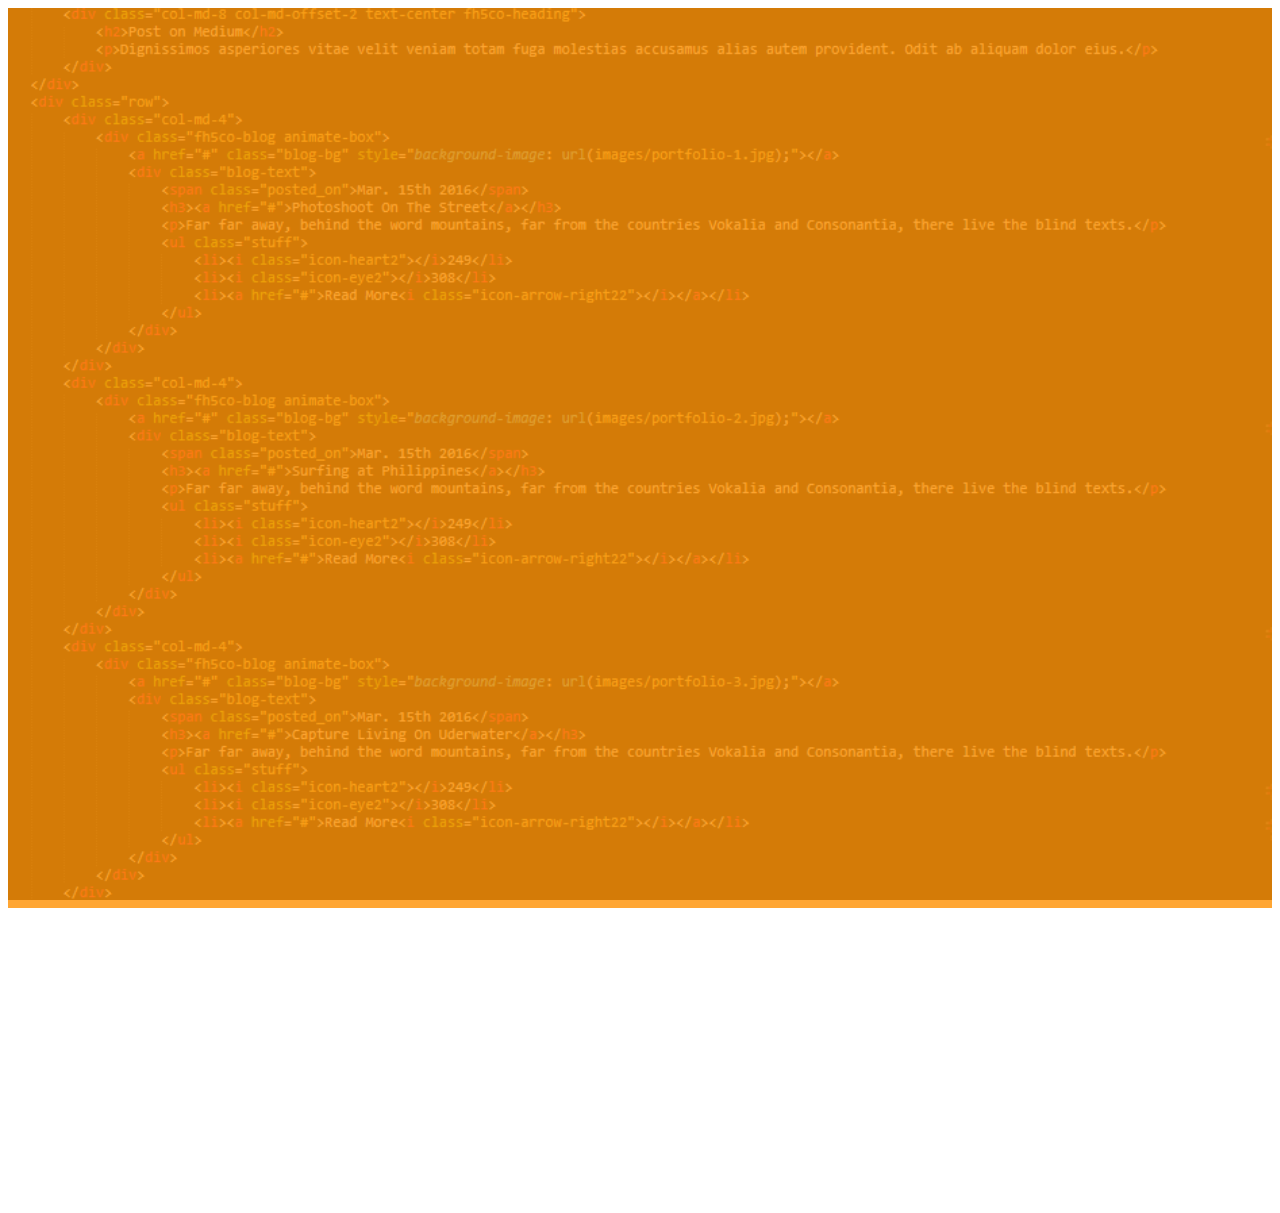
<file: project.html>
<!DOCTYPE HTML>
<html>
	<head>
	<meta charset="utf-8">
	<meta http-equiv="X-UA-Compatible" content="IE=edge">
	<title>Portfolio</title>
	<meta name="viewport" content="width=device-width, initial-scale=1">

	<link href="https://fonts.googleapis.com/css?family=Space+Mono" rel="stylesheet">
	<link href="https://fonts.googleapis.com/css?family=Kaushan+Script" rel="stylesheet">
	
	<!-- Animate.css -->
	<link rel="stylesheet" href="css/animate.css">
	<!-- Icomoon Icon Fonts-->
	<link rel="stylesheet" href="css/icomoon.css">
	<!-- Bootstrap  -->
	<link href="https://cdn.jsdelivr.net/npm/bootstrap@5.2.0/dist/css/bootstrap.min.css" rel="stylesheet"
        integrity="sha384-gH2yIJqKdNHPEq0n4Mqa/HGKIhSkIHeL5AyhkYV8i59U5AR6csBvApHHNl/vI1Bx" crossorigin="anonymous">

	<!-- Theme style  -->
	<link rel="stylesheet" href="css/style.css">

	<!-- Modernizr JS -->
	<script src="js/modernizr-2.6.2.min.js"></script>
	
	<link rel="stylesheet" type="text/css" href="https://cdnjs.cloudflare.com/ajax/libs/font-awesome/4.7.0/css/font-awesome.min.css"/>

	</head>
	<body>
		
	<div class="fh5co-loader"></div>
	
	<div id="page">	
	<header id="fh5co-header" class="fh5co-cover js-fullheight" role="banner" style="background-image:url(images/back-blur.png);" data-stellar-background-ratio="0.5">
		<div class="overlay"></div>
		<div class="container">
			<div class="row">
				<div class="col-md-12 col-md-offset-2 text-center">
					<div class="display-t js-fullheight">
						<div class="display-tc js-fullheight animate-box col-12 data-animate-effect="fadeIn">
							<h2><span class="project-title">Project Title</span></h2>
							<h3><span class="project-type">Website Design</span></h3>
						</div>
					</div>
				</div>
			</div>
		</div>
	</header>

	<div class="container pt-5 pb-4 mb-1 mt-5">
		<div class="row pb-sm-5 animate-box">
			<div class="col-12 text-center pb-4 pb-sm-5"><h2>My Project</h2></div>
			<div class="d-flex flex-column col-sm-4">
				<div class="d-flex flex-column pb-3 mb-1">  
					<span class="fw-bold">Project Name:</span>
					<span class="project-title">Project Name na mahaba</span>
				</div>  
				<div class="d-flex flex-column">  
					<span class="fw-bold">Programming language/s used:</span>
					<span id="pl">HTML, CSS, C++, etc.</span>
				</div>  
			</div>
			<div class="col-sm-8 pt-4 mt-1 p-sm-0 m-sm-0">
				<span class="fw-bold">Description:</span>
				<p class="description"> 
					Lorem ipsum dolor sit amet consectetur adipisicing elit. 
					Impedit illum id pariatur similique velit et iure voluptate ipsa tempore ad 
					ea eos atque ex porro neque, doloribus, rerum earum amet.
				</p>
			</div>
		</div>
		<div class="row justify-content-center ">
			<div class="github-container d-flex flex-column flex-md-row col-12 animate-box">
				<span> Check this out in github: </span>
				<span id="github-link" class="ps-2"><a href="#" target="_blank"><i class="fa fa-github"></i> Github link</span></a>
			</div>
			<div class="website-container d-flex flex-column flex-md-row col-12 pb-3 pb-sm-5 mb-1 animate-box">
				<span> Check this out live: </span>
				<span id="website-link" class="ps-2"><a href="#" target="_blank"><i class="fa fa-html5"></i> Website link</span></a>
			</div>
			<div class="mt-5 pt-2 col-11 framed animate-box">
				<!-- <div class="mb-4">
					<img src="images/ampli.fy.png" id="main-display" class="image-fluid w-100" style="object-fit: contain; max-height: 500px;" alt="wewew">
				</div>
				<div class="text-center">
					<img src="images/ampli.fy.png" class="img-thumbnail" width="70px" height="70px" alt="">
					<img src="images/ampli.fy.png" class="img-thumbnail" width="70px" height="70px" alt="">				
				</div> -->
			</div>
		</div>
	</div>
	
	<!-- jQuery -->
	<script src="js/jquery.min.js"></script>
	<!-- jQuery Easing -->
	<script src="js/jquery.easing.1.3.js"></script>
	<!-- Bootstrap -->
	<script src="https://cdn.jsdelivr.net/npm/bootstrap@5.2.0/dist/js/bootstrap.bundle.min.js"
            integrity="sha384-A3rJD856KowSb7dwlZdYEkO39Gagi7vIsF0jrRAoQmDKKtQBHUuLZ9AsSv4jD4Xa" crossorigin="anonymous">
    </script>
	<!-- Waypoints -->
	<script src="js/jquery.waypoints.min.js"></script>
	<!-- Stellar Parallax -->
	<script src="js/jquery.stellar.min.js"></script>
	<!-- Easy PieChart -->
	<script src="js/jquery.easypiechart.min.js"></script>
	<!-- Google Map -->
	<!-- <script src="https://maps.googleapis.com/maps/api/js?key=AIzaSyCefOgb1ZWqYtj7raVSmN4PL2WkTrc-KyA&sensor=false"></script>
	<script src="js/google_map.js"></script>
	
 -->	<!-- Main -->
	<script src="js/main.js"></script>
 	<script>
		var	list = [
			[
				"Responsive Resume",
				"Web Design",
				"HTML and CSS",
				"This website is the first activity where we used css and html elements in forming a responsive website. ",
				"https://github.com/MendrixAsticom/Resume",
				"https://resume-olive-two.vercel.app/",
				["images/resume_responsive.png"]	
			],
			[
				"ampli.fy",
				"Web Design",
				"HTML, CSS, Bootstrap and JS",
				"This website is the group project for our major project during the Kodego bootcamp. This website made us apply all the things that we have learned in the past few weeks.",
				"https://github.com/MendrixAsticom/Major_project",
				"https://major-project-iota.vercel.app/",
				["images/ampli.fy.png"]
			],
			[
				"BULHS Voting System",
				"Web System",
				"HTML, CSS, Bootstrap, JS, JQuery, AJAX, MySQL and PHP",
				"This is a class project where I was tasked to design and construct the database for the Online Voting System of BU-LHS. I am also the head of the backend team and the head of candidate management feature.",
				"none_",//private github
				"https://vote.bicol-u.edu.ph",
				["images/voting_system.png","images/voting_system_ex1.png","images/voting_system_ex2.png","images/voting_system_db.png"]
			],
			[
				"BU Inventory System",
				"Web System",
				"HTML, CSS, Bootstrap, JS, JQuery, AJAX, MySQL and PHP",
				"This is an OJT task at Bicol University where we created a web based inventory system for the supplies office. I was tasked to designed and created the database of this project.",
				"https://github.com/Mendrixxx/InventorySystem",
				"none_",//no website locally implemented
				["images/inventory_pt1.png","images/inventory_pt2.png","images/inventory_db.png"]
			],
			[
				"Tic-Tac-Toe AI",
				"Artificial Intelligence",
				"C++",
				"This is and independent project where I applied my knowledge on algorithms and data structures. I used minmax algorithm with no alpha beta pruning in making this ai.",
				"https://github.com/Mendrixxx/tictactoe",
				"none_", //no website
				["images/tictactoe_pt1.png","images/tictactoe_pt2.png"]
			],
			[
				"Prescription Recognition",
				"Machine Learning",
				"Python, OpenCV, Keras, Flask and Java(android)",
				"This is our thesis project where we trained a machine learning model with Convolutional Neural Networks(CRNN) and deployed it in a web application using java and flask. In our group I was tasked to create the machine learning model and create the backend for the website.",
				"https://github.com/Research-Grp/Thesis",
				"none_",//no website
				["images/pharmatech_edited.jpg","images/amlodipine.png","images/cefuroxime.jpg"]
			],
			[
				"Asticom Blog",
				"Website Design",
				"HTML, CSS, Bootstrap and JS",
				"This is a mini group project during the bootcamp where we made a responsive replica of the elisha website.",
				"https://github.com/MendrixAsticom/FirstProject",
				"https://first-project-pied.vercel.app/about.html",
				["images/asticom_blog.png","images/asticom_blog_pt2.png"]
			],
			[
				"JS Calculator",
				"Website System",
				"HTML, CSS, Bootstrap and JS",
				"This is an activity from the bootcamp where we practiced our knowledge in JavaScript and problem solving.",
				"https://github.com/MendrixAsticom/Calculator",
				"https://calculator-five-henna.vercel.app/",
				["images/calculator.png"]
			],
			[
				"Pixel Generator",
				"Website Design",
				"ReactJS, CSS, Bootstrap",
				"This project is my first ReactJS Project. The design of the character in the website is a game from superfighters. The main goal of this website is to create characters using the unique options. ",
				"https://github.com/MendrixAsticom/PixelArtGenerator",
				"https://pixel-art-generator-two.vercel.app/",
				["images/pixel3.png",'images/pixel2.png']
			]
		];
		$(document).ready(function(){
			var order = sessionStorage.getItem("info");
			var data = list[parseInt(order)];
			$(".project-title").text(data[0]);
			$("project-type").text(data[1]);
			$("#pl").text(data[2]);
			$(".description").text(data[3]);
			if(data[4]!="none_"){
				$("#github-link").children("a").attr("href",data[4]);
			}else{
				$(".github-container").remove();
			}
			if(data[5]!="none_"){
				$("#website-link").children("a").attr("href",data[5]);
			}else{
				$(".website-container").remove();
			}
			$("#website-link").children("a").attr("href",data[5]);
			var string = "<div class='mb-4'>"+
							"<img src='"+data[6][0]+"' class='image-fluid w-100' id='main-display' style='object-fit: contain; max-height: 500px' alt='wewew'>"+
						"</div>";
			
			if (data[6].length!=1){
				string += "<div class='text-center'>";
				for(var index of data[6]){
					string += "<img src='"+ index +"' class='img-thumbnail' width='70px' height='70px' alt=''>";
				}
				string += "</div>";
			}
			$(".framed").append(string);

			$(".img-thumbnail").click(function(){
				$("#main-display").attr("src", $(this).attr("src"));
			});
		});
			
	</script>
	</body>
</html>
</file>
<file: css/icomoon.css>
@font-face {
    font-family: 'icomoon';
    src:    url('fonts/icomoon.eot?1oniuf');
    src:    url('fonts/icomoon.eot?1oniuf#iefix') format('embedded-opentype'),
        url('fonts/icomoon.ttf?1oniuf') format('truetype'),
        url('fonts/icomoon.woff?1oniuf') format('woff'),
        url('fonts/icomoon.svg?1oniuf#icomoon') format('svg');
    font-weight: normal;
    font-style: normal;
}

[class^="icon-"], [class*=" icon-"] {
    /* use !important to prevent issues with browser extensions that change fonts */
    font-family: 'icomoon' !important;
    speak: none;
    font-style: normal;
    font-weight: normal;
    font-variant: normal;
    text-transform: none;
    line-height: 1;

    /* Better Font Rendering =========== */
    -webkit-font-smoothing: antialiased;
    -moz-osx-font-smoothing: grayscale;
}

.icon-mobile:before {
    content: "\e000";
}
.icon-laptop:before {
    content: "\e001";
}
.icon-desktop:before {
    content: "\e002";
}
.icon-tablet:before {
    content: "\e003";
}
.icon-phone:before {
    content: "\e004";
}
.icon-document:before {
    content: "\e005";
}
.icon-documents:before {
    content: "\e006";
}
.icon-search:before {
    content: "\e007";
}
.icon-clipboard:before {
    content: "\e008";
}
.icon-newspaper:before {
    content: "\e009";
}
.icon-notebook:before {
    content: "\e00a";
}
.icon-book-open:before {
    content: "\e00b";
}
.icon-browser:before {
    content: "\e00c";
}
.icon-calendar:before {
    content: "\e00d";
}
.icon-presentation:before {
    content: "\e00e";
}
.icon-picture:before {
    content: "\e00f";
}
.icon-pictures:before {
    content: "\e010";
}
.icon-video:before {
    content: "\e011";
}
.icon-camera:before {
    content: "\e012";
}
.icon-printer:before {
    content: "\e013";
}
.icon-toolbox:before {
    content: "\e014";
}
.icon-briefcase:before {
    content: "\e015";
}
.icon-wallet:before {
    content: "\e016";
}
.icon-gift:before {
    content: "\e017";
}
.icon-bargraph:before {
    content: "\e018";
}
.icon-grid:before {
    content: "\e019";
}
.icon-expand:before {
    content: "\e01a";
}
.icon-focus:before {
    content: "\e01b";
}
.icon-edit:before {
    content: "\e01c";
}
.icon-adjustments:before {
    content: "\e01d";
}
.icon-ribbon:before {
    content: "\e01e";
}
.icon-hourglass:before {
    content: "\e01f";
}
.icon-lock:before {
    content: "\e020";
}
.icon-megaphone:before {
    content: "\e021";
}
.icon-shield:before {
    content: "\e022";
}
.icon-trophy:before {
    content: "\e023";
}
.icon-flag:before {
    content: "\e024";
}
.icon-map:before {
    content: "\e025";
}
.icon-puzzle:before {
    content: "\e026";
}
.icon-basket:before {
    content: "\e027";
}
.icon-envelope:before {
    content: "\e028";
}
.icon-streetsign:before {
    content: "\e029";
}
.icon-telescope:before {
    content: "\e02a";
}
.icon-gears:before {
    content: "\e02b";
}
.icon-key:before {
    content: "\e02c";
}
.icon-paperclip:before {
    content: "\e02d";
}
.icon-attachment:before {
    content: "\e02e";
}
.icon-pricetags:before {
    content: "\e02f";
}
.icon-lightbulb:before {
    content: "\e030";
}
.icon-layers:before {
    content: "\e031";
}
.icon-pencil:before {
    content: "\e032";
}
.icon-tools:before {
    content: "\e033";
}
.icon-tools-2:before {
    content: "\e034";
}
.icon-scissors:before {
    content: "\e035";
}
.icon-paintbrush:before {
    content: "\e036";
}
.icon-magnifying-glass:before {
    content: "\e037";
}
.icon-circle-compass:before {
    content: "\e038";
}
.icon-linegraph:before {
    content: "\e039";
}
.icon-mic:before {
    content: "\e03a";
}
.icon-strategy:before {
    content: "\e03b";
}
.icon-beaker:before {
    content: "\e03c";
}
.icon-caution:before {
    content: "\e03d";
}
.icon-recycle:before {
    content: "\e03e";
}
.icon-anchor:before {
    content: "\e03f";
}
.icon-profile-male:before {
    content: "\e040";
}
.icon-profile-female:before {
    content: "\e041";
}
.icon-bike:before {
    content: "\e042";
}
.icon-wine:before {
    content: "\e043";
}
.icon-hotairballoon:before {
    content: "\e044";
}
.icon-globe:before {
    content: "\e045";
}
.icon-genius:before {
    content: "\e046";
}
.icon-map-pin:before {
    content: "\e047";
}
.icon-dial:before {
    content: "\e048";
}
.icon-chat:before {
    content: "\e049";
}
.icon-heart:before {
    content: "\e04a";
}
.icon-cloud:before {
    content: "\e04b";
}
.icon-upload:before {
    content: "\e04c";
}
.icon-download:before {
    content: "\e04d";
}
.icon-target:before {
    content: "\e04e";
}
.icon-hazardous:before {
    content: "\e04f";
}
.icon-piechart:before {
    content: "\e050";
}
.icon-speedometer:before {
    content: "\e051";
}
.icon-global:before {
    content: "\e052";
}
.icon-compass:before {
    content: "\e053";
}
.icon-lifesaver:before {
    content: "\e054";
}
.icon-clock:before {
    content: "\e055";
}
.icon-aperture:before {
    content: "\e056";
}
.icon-quote:before {
    content: "\e057";
}
.icon-scope:before {
    content: "\e058";
}
.icon-alarmclock:before {
    content: "\e059";
}
.icon-refresh:before {
    content: "\e05a";
}
.icon-happy:before {
    content: "\e05b";
}
.icon-sad:before {
    content: "\e05c";
}
.icon-facebook:before {
    content: "\e05d";
}
.icon-twitter:before {
    content: "\e05e";
}
.icon-googleplus:before {
    content: "\e05f";
}
.icon-rss:before {
    content: "\e060";
}
.icon-tumblr:before {
    content: "\e061";
}
.icon-linkedin:before {
    content: "\e062";
}
.icon-dribbble:before {
    content: "\e063";
}
.icon-box2:before {
    content: "\ea82";
}
.icon-write:before {
    content: "\ea83";
}
.icon-clock2:before {
    content: "\ea84";
}
.icon-reply2:before {
    content: "\ea85";
}
.icon-reply-all2:before {
    content: "\ea86";
}
.icon-forward2:before {
    content: "\ea87";
}
.icon-flag2:before {
    content: "\ea88";
}
.icon-search2:before {
    content: "\ea89";
}
.icon-trash2:before {
    content: "\ea8a";
}
.icon-envelope2:before {
    content: "\ea8b";
}
.icon-bubble:before {
    content: "\ea8c";
}
.icon-bubbles:before {
    content: "\ea8d";
}
.icon-user2:before {
    content: "\ea8e";
}
.icon-users2:before {
    content: "\ea8f";
}
.icon-cloud2:before {
    content: "\ea90";
}
.icon-download2:before {
    content: "\ea91";
}
.icon-upload2:before {
    content: "\ea92";
}
.icon-rain:before {
    content: "\ea93";
}
.icon-sun:before {
    content: "\ea94";
}
.icon-moon2:before {
    content: "\ea95";
}
.icon-bell2:before {
    content: "\ea96";
}
.icon-folder2:before {
    content: "\ea97";
}
.icon-pin2:before {
    content: "\ea98";
}
.icon-sound2:before {
    content: "\ea99";
}
.icon-microphone:before {
    content: "\ea9a";
}
.icon-camera2:before {
    content: "\ea9b";
}
.icon-image2:before {
    content: "\ea9c";
}
.icon-cog2:before {
    content: "\ea9d";
}
.icon-calendar2:before {
    content: "\ea9e";
}
.icon-book2:before {
    content: "\ea9f";
}
.icon-map-marker:before {
    content: "\eaa0";
}
.icon-store:before {
    content: "\eaa1";
}
.icon-support:before {
    content: "\eaa2";
}
.icon-tag2:before {
    content: "\eaa3";
}
.icon-heart2:before {
    content: "\eaa4";
}
.icon-video-camera:before {
    content: "\eaa5";
}
.icon-trophy2:before {
    content: "\eaa6";
}
.icon-cart:before {
    content: "\eaa7";
}
.icon-eye2:before {
    content: "\eaa8";
}
.icon-cancel:before {
    content: "\eaa9";
}
.icon-chart:before {
    content: "\eaaa";
}
.icon-target2:before {
    content: "\eaab";
}
.icon-printer2:before {
    content: "\eaac";
}
.icon-location2:before {
    content: "\eaad";
}
.icon-bookmark2:before {
    content: "\eaae";
}
.icon-monitor:before {
    content: "\eaaf";
}
.icon-cross2:before {
    content: "\eab0";
}
.icon-plus2:before {
    content: "\eab1";
}
.icon-left:before {
    content: "\eab2";
}
.icon-up:before {
    content: "\eab3";
}
.icon-browser2:before {
    content: "\eab4";
}
.icon-windows:before {
    content: "\eab5";
}
.icon-switch2:before {
    content: "\eab6";
}
.icon-dashboard:before {
    content: "\eab7";
}
.icon-play:before {
    content: "\eab8";
}
.icon-fast-forward:before {
    content: "\eab9";
}
.icon-next:before {
    content: "\eaba";
}
.icon-refresh2:before {
    content: "\eabb";
}
.icon-film:before {
    content: "\eabc";
}
.icon-home2:before {
    content: "\eabd";
}
.icon-add-to-list:before {
    content: "\e901";
}
.icon-classic-computer:before {
    content: "\e902";
}
.icon-controller-fast-backward:before {
    content: "\e903";
}
.icon-creative-commons-attribution:before {
    content: "\e904";
}
.icon-creative-commons-noderivs:before {
    content: "\e905";
}
.icon-creative-commons-noncommercial-eu:before {
    content: "\e906";
}
.icon-creative-commons-noncommercial-us:before {
    content: "\e907";
}
.icon-creative-commons-public-domain:before {
    content: "\e908";
}
.icon-creative-commons-remix:before {
    content: "\e909";
}
.icon-creative-commons-share:before {
    content: "\e90a";
}
.icon-creative-commons-sharealike:before {
    content: "\e90b";
}
.icon-creative-commons:before {
    content: "\e90c";
}
.icon-document-landscape:before {
    content: "\e90d";
}
.icon-remove-user:before {
    content: "\e90e";
}
.icon-warning:before {
    content: "\e90f";
}
.icon-arrow-bold-down:before {
    content: "\e910";
}
.icon-arrow-bold-left:before {
    content: "\e911";
}
.icon-arrow-bold-right:before {
    content: "\e912";
}
.icon-arrow-bold-up:before {
    content: "\e913";
}
.icon-arrow-down:before {
    content: "\e914";
}
.icon-arrow-left:before {
    content: "\e915";
}
.icon-arrow-long-down:before {
    content: "\e916";
}
.icon-arrow-long-left:before {
    content: "\e917";
}
.icon-arrow-long-right:before {
    content: "\e918";
}
.icon-arrow-long-up:before {
    content: "\e919";
}
.icon-arrow-right:before {
    content: "\e91a";
}
.icon-arrow-up:before {
    content: "\e91b";
}
.icon-arrow-with-circle-down:before {
    content: "\e91c";
}
.icon-arrow-with-circle-left:before {
    content: "\e91d";
}
.icon-arrow-with-circle-right:before {
    content: "\e91e";
}
.icon-arrow-with-circle-up:before {
    content: "\e91f";
}
.icon-bookmark:before {
    content: "\e920";
}
.icon-bookmarks:before {
    content: "\e921";
}
.icon-chevron-down:before {
    content: "\e922";
}
.icon-chevron-left:before {
    content: "\e923";
}
.icon-chevron-right:before {
    content: "\e924";
}
.icon-chevron-small-down:before {
    content: "\e925";
}
.icon-chevron-small-left:before {
    content: "\e926";
}
.icon-chevron-small-right:before {
    content: "\e927";
}
.icon-chevron-small-up:before {
    content: "\e928";
}
.icon-chevron-thin-down:before {
    content: "\e929";
}
.icon-chevron-thin-left:before {
    content: "\e92a";
}
.icon-chevron-thin-right:before {
    content: "\e92b";
}
.icon-chevron-thin-up:before {
    content: "\e92c";
}
.icon-chevron-up:before {
    content: "\e92d";
}
.icon-chevron-with-circle-down:before {
    content: "\e92e";
}
.icon-chevron-with-circle-left:before {
    content: "\e92f";
}
.icon-chevron-with-circle-right:before {
    content: "\e930";
}
.icon-chevron-with-circle-up:before {
    content: "\e931";
}
.icon-cloud3:before {
    content: "\e932";
}
.icon-controller-fast-forward:before {
    content: "\e933";
}
.icon-controller-jump-to-start:before {
    content: "\e934";
}
.icon-controller-next:before {
    content: "\e935";
}
.icon-controller-paus:before {
    content: "\e936";
}
.icon-controller-play:before {
    content: "\e937";
}
.icon-controller-record:before {
    content: "\e938";
}
.icon-controller-stop:before {
    content: "\e939";
}
.icon-controller-volume:before {
    content: "\e93a";
}
.icon-dot-single:before {
    content: "\e93b";
}
.icon-dots-three-horizontal:before {
    content: "\e93c";
}
.icon-dots-three-vertical:before {
    content: "\e93d";
}
.icon-dots-two-horizontal:before {
    content: "\e93e";
}
.icon-dots-two-vertical:before {
    content: "\e93f";
}
.icon-download3:before {
    content: "\e940";
}
.icon-emoji-flirt:before {
    content: "\e941";
}
.icon-flow-branch:before {
    content: "\e942";
}
.icon-flow-cascade:before {
    content: "\e943";
}
.icon-flow-line:before {
    content: "\e944";
}
.icon-flow-parallel:before {
    content: "\e945";
}
.icon-flow-tree:before {
    content: "\e946";
}
.icon-install:before {
    content: "\e947";
}
.icon-layers2:before {
    content: "\e948";
}
.icon-open-book:before {
    content: "\e949";
}
.icon-resize-100:before {
    content: "\e94a";
}
.icon-resize-full-screen:before {
    content: "\e94b";
}
.icon-save:before {
    content: "\e94c";
}
.icon-select-arrows:before {
    content: "\e94d";
}
.icon-sound-mute:before {
    content: "\e94e";
}
.icon-sound:before {
    content: "\e94f";
}
.icon-trash:before {
    content: "\e950";
}
.icon-triangle-down:before {
    content: "\e951";
}
.icon-triangle-left:before {
    content: "\e952";
}
.icon-triangle-right:before {
    content: "\e953";
}
.icon-triangle-up:before {
    content: "\e954";
}
.icon-uninstall:before {
    content: "\e955";
}
.icon-upload-to-cloud:before {
    content: "\e956";
}
.icon-upload3:before {
    content: "\e957";
}
.icon-add-user:before {
    content: "\e958";
}
.icon-address:before {
    content: "\e959";
}
.icon-adjust:before {
    content: "\e95a";
}
.icon-air:before {
    content: "\e95b";
}
.icon-aircraft-landing:before {
    content: "\e95c";
}
.icon-aircraft-take-off:before {
    content: "\e95d";
}
.icon-aircraft:before {
    content: "\e95e";
}
.icon-align-bottom:before {
    content: "\e95f";
}
.icon-align-horizontal-middle:before {
    content: "\e960";
}
.icon-align-left:before {
    content: "\e961";
}
.icon-align-right:before {
    content: "\e962";
}
.icon-align-top:before {
    content: "\e963";
}
.icon-align-vertical-middle:before {
    content: "\e964";
}
.icon-archive:before {
    content: "\e965";
}
.icon-area-graph:before {
    content: "\e966";
}
.icon-attachment2:before {
    content: "\e967";
}
.icon-awareness-ribbon:before {
    content: "\e968";
}
.icon-back-in-time:before {
    content: "\e969";
}
.icon-back:before {
    content: "\e96a";
}
.icon-bar-graph:before {
    content: "\e96b";
}
.icon-battery:before {
    content: "\e96c";
}
.icon-beamed-note:before {
    content: "\e96d";
}
.icon-bell:before {
    content: "\e96e";
}
.icon-blackboard:before {
    content: "\e96f";
}
.icon-block:before {
    content: "\e970";
}
.icon-book:before {
    content: "\e971";
}
.icon-bowl:before {
    content: "\e972";
}
.icon-box:before {
    content: "\e973";
}
.icon-briefcase2:before {
    content: "\e974";
}
.icon-browser3:before {
    content: "\e975";
}
.icon-brush:before {
    content: "\e976";
}
.icon-bucket:before {
    content: "\e977";
}
.icon-cake:before {
    content: "\e978";
}
.icon-calculator:before {
    content: "\e979";
}
.icon-calendar3:before {
    content: "\e97a";
}
.icon-camera3:before {
    content: "\e97b";
}
.icon-ccw:before {
    content: "\e97c";
}
.icon-chat2:before {
    content: "\e97d";
}
.icon-check:before {
    content: "\e97e";
}
.icon-circle-with-cross:before {
    content: "\e97f";
}
.icon-circle-with-minus:before {
    content: "\e980";
}
.icon-circle-with-plus:before {
    content: "\e981";
}
.icon-circle:before {
    content: "\e982";
}
.icon-circular-graph:before {
    content: "\e983";
}
.icon-clapperboard:before {
    content: "\e984";
}
.icon-clipboard2:before {
    content: "\e985";
}
.icon-clock3:before {
    content: "\e986";
}
.icon-code:before {
    content: "\e987";
}
.icon-cog:before {
    content: "\e988";
}
.icon-colours:before {
    content: "\e989";
}
.icon-compass2:before {
    content: "\e98a";
}
.icon-copy:before {
    content: "\e98b";
}
.icon-credit-card:before {
    content: "\e98c";
}
.icon-credit:before {
    content: "\e98d";
}
.icon-cross:before {
    content: "\e98e";
}
.icon-cup:before {
    content: "\e98f";
}
.icon-cw:before {
    content: "\e990";
}
.icon-cycle:before {
    content: "\e991";
}
.icon-database:before {
    content: "\e992";
}
.icon-dial-pad:before {
    content: "\e993";
}
.icon-direction:before {
    content: "\e994";
}
.icon-document2:before {
    content: "\e995";
}
.icon-documents2:before {
    content: "\e996";
}
.icon-drink:before {
    content: "\e997";
}
.icon-drive:before {
    content: "\e998";
}
.icon-drop:before {
    content: "\e999";
}
.icon-edit2:before {
    content: "\e99a";
}
.icon-email:before {
    content: "\e99b";
}
.icon-emoji-happy:before {
    content: "\e99c";
}
.icon-emoji-neutral:before {
    content: "\e99d";
}
.icon-emoji-sad:before {
    content: "\e99e";
}
.icon-erase:before {
    content: "\e99f";
}
.icon-eraser:before {
    content: "\e9a0";
}
.icon-export:before {
    content: "\e9a1";
}
.icon-eye:before {
    content: "\e9a2";
}
.icon-feather:before {
    content: "\e9a3";
}
.icon-flag3:before {
    content: "\e9a4";
}
.icon-flash:before {
    content: "\e9a5";
}
.icon-flashlight:before {
    content: "\e9a6";
}
.icon-flat-brush:before {
    content: "\e9a7";
}
.icon-folder-images:before {
    content: "\e9a8";
}
.icon-folder-music:before {
    content: "\e9a9";
}
.icon-folder-video:before {
    content: "\e9aa";
}
.icon-folder:before {
    content: "\e9ab";
}
.icon-forward:before {
    content: "\e9ac";
}
.icon-funnel:before {
    content: "\e9ad";
}
.icon-game-controller:before {
    content: "\e9ae";
}
.icon-gauge:before {
    content: "\e9af";
}
.icon-globe2:before {
    content: "\e9b0";
}
.icon-graduation-cap:before {
    content: "\e9b1";
}
.icon-grid2:before {
    content: "\e9b2";
}
.icon-hair-cross:before {
    content: "\e9b3";
}
.icon-hand:before {
    content: "\e9b4";
}
.icon-heart-outlined:before {
    content: "\e9b5";
}
.icon-heart3:before {
    content: "\e9b6";
}
.icon-help-with-circle:before {
    content: "\e9b7";
}
.icon-help:before {
    content: "\e9b8";
}
.icon-home:before {
    content: "\e9b9";
}
.icon-hour-glass:before {
    content: "\e9ba";
}
.icon-image-inverted:before {
    content: "\e9bb";
}
.icon-image:before {
    content: "\e9bc";
}
.icon-images:before {
    content: "\e9bd";
}
.icon-inbox:before {
    content: "\e9be";
}
.icon-infinity:before {
    content: "\e9bf";
}
.icon-info-with-circle:before {
    content: "\e9c0";
}
.icon-info:before {
    content: "\e9c1";
}
.icon-key2:before {
    content: "\e9c2";
}
.icon-keyboard:before {
    content: "\e9c3";
}
.icon-lab-flask:before {
    content: "\e9c4";
}
.icon-landline:before {
    content: "\e9c5";
}
.icon-language:before {
    content: "\e9c6";
}
.icon-laptop2:before {
    content: "\e9c7";
}
.icon-leaf:before {
    content: "\e9c8";
}
.icon-level-down:before {
    content: "\e9c9";
}
.icon-level-up:before {
    content: "\e9ca";
}
.icon-lifebuoy:before {
    content: "\e9cb";
}
.icon-light-bulb:before {
    content: "\e9cc";
}
.icon-light-down:before {
    content: "\e9cd";
}
.icon-light-up:before {
    content: "\e9ce";
}
.icon-line-graph:before {
    content: "\e9cf";
}
.icon-link:before {
    content: "\e9d0";
}
.icon-list:before {
    content: "\e9d1";
}
.icon-location-pin:before {
    content: "\e9d2";
}
.icon-location:before {
    content: "\e9d3";
}
.icon-lock-open:before {
    content: "\e9d4";
}
.icon-lock2:before {
    content: "\e9d5";
}
.icon-log-out:before {
    content: "\e9d6";
}
.icon-login:before {
    content: "\e9d7";
}
.icon-loop:before {
    content: "\e9d8";
}
.icon-magnet:before {
    content: "\e9d9";
}
.icon-magnifying-glass2:before {
    content: "\e9da";
}
.icon-mail:before {
    content: "\e9db";
}
.icon-man:before {
    content: "\e9dc";
}
.icon-map2:before {
    content: "\e9dd";
}
.icon-mask:before {
    content: "\e9de";
}
.icon-medal:before {
    content: "\e9df";
}
.icon-megaphone2:before {
    content: "\e9e0";
}
.icon-menu:before {
    content: "\e9e1";
}
.icon-message:before {
    content: "\e9e2";
}
.icon-mic2:before {
    content: "\e9e3";
}
.icon-minus:before {
    content: "\e9e4";
}
.icon-mobile2:before {
    content: "\e9e5";
}
.icon-modern-mic:before {
    content: "\e9e6";
}
.icon-moon:before {
    content: "\e9e7";
}
.icon-mouse:before {
    content: "\e9e8";
}
.icon-music:before {
    content: "\e9e9";
}
.icon-network:before {
    content: "\e9ea";
}
.icon-new-message:before {
    content: "\e9eb";
}
.icon-new:before {
    content: "\e9ec";
}
.icon-news:before {
    content: "\e9ed";
}
.icon-note:before {
    content: "\e9ee";
}
.icon-notification:before {
    content: "\e9ef";
}
.icon-old-mobile:before {
    content: "\e9f0";
}
.icon-old-phone:before {
    content: "\e9f1";
}
.icon-palette:before {
    content: "\e9f2";
}
.icon-paper-plane:before {
    content: "\e9f3";
}
.icon-pencil2:before {
    content: "\e9f4";
}
.icon-phone2:before {
    content: "\e9f5";
}
.icon-pie-chart:before {
    content: "\e9f6";
}
.icon-pin:before {
    content: "\e9f7";
}
.icon-plus:before {
    content: "\e9f8";
}
.icon-popup:before {
    content: "\e9f9";
}
.icon-power-plug:before {
    content: "\e9fa";
}
.icon-price-ribbon:before {
    content: "\e9fb";
}
.icon-price-tag:before {
    content: "\e9fc";
}
.icon-print:before {
    content: "\e9fd";
}
.icon-progress-empty:before {
    content: "\e9fe";
}
.icon-progress-full:before {
    content: "\e9ff";
}
.icon-progress-one:before {
    content: "\ea00";
}
.icon-progress-two:before {
    content: "\ea01";
}
.icon-publish:before {
    content: "\ea02";
}
.icon-quote2:before {
    content: "\ea03";
}
.icon-radio:before {
    content: "\ea04";
}
.icon-reply-all:before {
    content: "\ea05";
}
.icon-reply:before {
    content: "\ea06";
}
.icon-retweet:before {
    content: "\ea07";
}
.icon-rocket:before {
    content: "\ea08";
}
.icon-round-brush:before {
    content: "\ea09";
}
.icon-rss2:before {
    content: "\ea0a";
}
.icon-ruler:before {
    content: "\ea0b";
}
.icon-scissors2:before {
    content: "\ea0c";
}
.icon-share-alternitive:before {
    content: "\ea0d";
}
.icon-share:before {
    content: "\ea0e";
}
.icon-shareable:before {
    content: "\ea0f";
}
.icon-shield2:before {
    content: "\ea10";
}
.icon-shop:before {
    content: "\ea11";
}
.icon-shopping-bag:before {
    content: "\ea12";
}
.icon-shopping-basket:before {
    content: "\ea13";
}
.icon-shopping-cart:before {
    content: "\ea14";
}
.icon-shuffle:before {
    content: "\ea15";
}
.icon-signal:before {
    content: "\ea16";
}
.icon-sound-mix:before {
    content: "\ea17";
}
.icon-sports-club:before {
    content: "\ea18";
}
.icon-spreadsheet:before {
    content: "\ea19";
}
.icon-squared-cross:before {
    content: "\ea1a";
}
.icon-squared-minus:before {
    content: "\ea1b";
}
.icon-squared-plus:before {
    content: "\ea1c";
}
.icon-star-outlined:before {
    content: "\ea1d";
}
.icon-star:before {
    content: "\ea1e";
}
.icon-stopwatch:before {
    content: "\ea1f";
}
.icon-suitcase:before {
    content: "\ea20";
}
.icon-swap:before {
    content: "\ea21";
}
.icon-sweden:before {
    content: "\ea22";
}
.icon-switch:before {
    content: "\ea23";
}
.icon-tablet2:before {
    content: "\ea24";
}
.icon-tag:before {
    content: "\ea25";
}
.icon-text-document-inverted:before {
    content: "\ea26";
}
.icon-text-document:before {
    content: "\ea27";
}
.icon-text:before {
    content: "\ea28";
}
.icon-thermometer:before {
    content: "\ea29";
}
.icon-thumbs-down:before {
    content: "\ea2a";
}
.icon-thumbs-up:before {
    content: "\ea2b";
}
.icon-thunder-cloud:before {
    content: "\ea2c";
}
.icon-ticket:before {
    content: "\ea2d";
}
.icon-time-slot:before {
    content: "\ea2e";
}
.icon-tools2:before {
    content: "\ea2f";
}
.icon-traffic-cone:before {
    content: "\ea30";
}
.icon-tree:before {
    content: "\ea31";
}
.icon-trophy3:before {
    content: "\ea32";
}
.icon-tv:before {
    content: "\ea33";
}
.icon-typing:before {
    content: "\ea34";
}
.icon-unread:before {
    content: "\ea35";
}
.icon-untag:before {
    content: "\ea36";
}
.icon-user:before {
    content: "\ea37";
}
.icon-users:before {
    content: "\ea38";
}
.icon-v-card:before {
    content: "\ea39";
}
.icon-video2:before {
    content: "\ea3a";
}
.icon-vinyl:before {
    content: "\ea3b";
}
.icon-voicemail:before {
    content: "\ea3c";
}
.icon-wallet2:before {
    content: "\ea3d";
}
.icon-water:before {
    content: "\ea3e";
}
.icon-500px-with-circle:before {
    content: "\ea3f";
}
.icon-500px:before {
    content: "\ea40";
}
.icon-basecamp:before {
    content: "\ea41";
}
.icon-behance:before {
    content: "\ea42";
}
.icon-creative-cloud:before {
    content: "\ea43";
}
.icon-dropbox:before {
    content: "\ea44";
}
.icon-evernote:before {
    content: "\ea45";
}
.icon-flattr:before {
    content: "\ea46";
}
.icon-foursquare:before {
    content: "\ea47";
}
.icon-google-drive:before {
    content: "\ea48";
}
.icon-google-hangouts:before {
    content: "\ea49";
}
.icon-grooveshark:before {
    content: "\ea4a";
}
.icon-icloud:before {
    content: "\ea4b";
}
.icon-mixi:before {
    content: "\ea4c";
}
.icon-onedrive:before {
    content: "\ea4d";
}
.icon-paypal:before {
    content: "\ea4e";
}
.icon-picasa:before {
    content: "\ea4f";
}
.icon-qq:before {
    content: "\ea50";
}
.icon-rdio-with-circle:before {
    content: "\ea51";
}
.icon-renren:before {
    content: "\ea52";
}
.icon-scribd:before {
    content: "\ea53";
}
.icon-sina-weibo:before {
    content: "\ea54";
}
.icon-skype-with-circle:before {
    content: "\ea55";
}
.icon-skype:before {
    content: "\ea56";
}
.icon-slideshare:before {
    content: "\ea57";
}
.icon-smashing:before {
    content: "\ea58";
}
.icon-soundcloud:before {
    content: "\ea59";
}
.icon-spotify-with-circle:before {
    content: "\ea5a";
}
.icon-spotify:before {
    content: "\ea5b";
}
.icon-swarm:before {
    content: "\ea5c";
}
.icon-vine-with-circle:before {
    content: "\ea5d";
}
.icon-vine:before {
    content: "\ea5e";
}
.icon-vk-alternitive:before {
    content: "\ea5f";
}
.icon-vk-with-circle:before {
    content: "\ea60";
}
.icon-vk:before {
    content: "\ea61";
}
.icon-xing-with-circle:before {
    content: "\ea62";
}
.icon-xing:before {
    content: "\ea63";
}
.icon-yelp:before {
    content: "\ea64";
}
.icon-dribbble-with-circle:before {
    content: "\ea65";
}
.icon-dribbble2:before {
    content: "\ea66";
}
.icon-facebook-with-circle:before {
    content: "\ea67";
}
.icon-facebook2:before {
    content: "\ea68";
}
.icon-flickr-with-circle:before {
    content: "\ea69";
}
.icon-flickr:before {
    content: "\ea6a";
}
.icon-github-with-circle:before {
    content: "\ea6b";
}
.icon-github:before {
    content: "\ea6c";
}
.icon-google-with-circle:before {
    content: "\ea6d";
}
.icon-google:before {
    content: "\ea6e";
}
.icon-instagram-with-circle:before {
    content: "\ea6f";
}
.icon-instagram:before {
    content: "\ea70";
}
.icon-lastfm-with-circle:before {
    content: "\ea71";
}
.icon-lastfm:before {
    content: "\ea72";
}
.icon-linkedin-with-circle:before {
    content: "\ea73";
}
.icon-linkedin2:before {
    content: "\ea74";
}
.icon-pinterest-with-circle:before {
    content: "\ea75";
}
.icon-pinterest:before {
    content: "\ea76";
}
.icon-rdio:before {
    content: "\ea77";
}
.icon-stumbleupon-with-circle:before {
    content: "\ea78";
}
.icon-stumbleupon:before {
    content: "\ea79";
}
.icon-tumblr-with-circle:before {
    content: "\ea7a";
}
.icon-tumblr2:before {
    content: "\ea7b";
}
.icon-twitter-with-circle:before {
    content: "\ea7c";
}
.icon-twitter2:before {
    content: "\ea7d";
}
.icon-vimeo-with-circle:before {
    content: "\ea7e";
}
.icon-vimeo:before {
    content: "\ea7f";
}
.icon-youtube-with-circle:before {
    content: "\ea80";
}
.icon-youtube:before {
    content: "\ea81";
}
.icon-home3:before {
    content: "\eabe";
}
.icon-home22:before {
    content: "\eabf";
}
.icon-home32:before {
    content: "\eac0";
}
.icon-office:before {
    content: "\eac1";
}
.icon-newspaper2:before {
    content: "\eac2";
}
.icon-pencil3:before {
    content: "\eac3";
}
.icon-pencil22:before {
    content: "\eac4";
}
.icon-quill:before {
    content: "\eac5";
}
.icon-pen:before {
    content: "\eac6";
}
.icon-blog:before {
    content: "\eac7";
}
.icon-eyedropper:before {
    content: "\eac8";
}
.icon-droplet:before {
    content: "\eac9";
}
.icon-paint-format:before {
    content: "\eaca";
}
.icon-image3:before {
    content: "\eacb";
}
.icon-images2:before {
    content: "\eacc";
}
.icon-camera4:before {
    content: "\eacd";
}
.icon-headphones:before {
    content: "\eace";
}
.icon-music2:before {
    content: "\eacf";
}
.icon-play2:before {
    content: "\ead0";
}
.icon-film2:before {
    content: "\ead1";
}
.icon-video-camera2:before {
    content: "\ead2";
}
.icon-dice:before {
    content: "\ead3";
}
.icon-pacman:before {
    content: "\ead4";
}
.icon-spades:before {
    content: "\ead5";
}
.icon-clubs:before {
    content: "\ead6";
}
.icon-diamonds:before {
    content: "\ead7";
}
.icon-bullhorn:before {
    content: "\ead8";
}
.icon-connection:before {
    content: "\ead9";
}
.icon-podcast:before {
    content: "\eada";
}
.icon-feed:before {
    content: "\eadb";
}
.icon-mic3:before {
    content: "\eadc";
}
.icon-book3:before {
    content: "\eadd";
}
.icon-books:before {
    content: "\eade";
}
.icon-library:before {
    content: "\eadf";
}
.icon-file-text:before {
    content: "\eae0";
}
.icon-profile:before {
    content: "\eae1";
}
.icon-file-empty:before {
    content: "\eae2";
}
.icon-files-empty:before {
    content: "\eae3";
}
.icon-file-text2:before {
    content: "\eae4";
}
.icon-file-picture:before {
    content: "\eae5";
}
.icon-file-music:before {
    content: "\eae6";
}
.icon-file-play:before {
    content: "\eae7";
}
.icon-file-video:before {
    content: "\eae8";
}
.icon-file-zip:before {
    content: "\eae9";
}
.icon-copy2:before {
    content: "\eaea";
}
.icon-paste:before {
    content: "\eaeb";
}
.icon-stack:before {
    content: "\eaec";
}
.icon-folder3:before {
    content: "\eaed";
}
.icon-folder-open:before {
    content: "\eaee";
}
.icon-folder-plus:before {
    content: "\eaef";
}
.icon-folder-minus:before {
    content: "\eaf0";
}
.icon-folder-download:before {
    content: "\eaf1";
}
.icon-folder-upload:before {
    content: "\eaf2";
}
.icon-price-tag2:before {
    content: "\eaf3";
}
.icon-price-tags:before {
    content: "\eaf4";
}
.icon-barcode:before {
    content: "\eaf5";
}
.icon-qrcode:before {
    content: "\eaf6";
}
.icon-ticket2:before {
    content: "\eaf7";
}
.icon-cart2:before {
    content: "\eaf8";
}
.icon-coin-dollar:before {
    content: "\eaf9";
}
.icon-coin-euro:before {
    content: "\eafa";
}
.icon-coin-pound:before {
    content: "\eafb";
}
.icon-coin-yen:before {
    content: "\eafc";
}
.icon-credit-card2:before {
    content: "\eafd";
}
.icon-calculator2:before {
    content: "\eafe";
}
.icon-lifebuoy2:before {
    content: "\eaff";
}
.icon-phone3:before {
    content: "\eb00";
}
.icon-phone-hang-up:before {
    content: "\eb01";
}
.icon-address-book:before {
    content: "\eb02";
}
.icon-envelop:before {
    content: "\eb03";
}
.icon-pushpin:before {
    content: "\eb04";
}
.icon-location3:before {
    content: "\eb05";
}
.icon-location22:before {
    content: "\eb06";
}
.icon-compass3:before {
    content: "\eb07";
}
.icon-compass22:before {
    content: "\eb08";
}
.icon-map3:before {
    content: "\eb09";
}
.icon-map22:before {
    content: "\eb0a";
}
.icon-history:before {
    content: "\eb0b";
}
.icon-clock4:before {
    content: "\eb0c";
}
.icon-clock22:before {
    content: "\eb0d";
}
.icon-alarm:before {
    content: "\eb0e";
}
.icon-bell3:before {
    content: "\eb0f";
}
.icon-stopwatch2:before {
    content: "\eb10";
}
.icon-calendar4:before {
    content: "\eb11";
}
.icon-printer3:before {
    content: "\eb12";
}
.icon-keyboard2:before {
    content: "\eb13";
}
.icon-display:before {
    content: "\eb14";
}
.icon-laptop3:before {
    content: "\eb15";
}
.icon-mobile3:before {
    content: "\eb16";
}
.icon-mobile22:before {
    content: "\eb17";
}
.icon-tablet3:before {
    content: "\eb18";
}
.icon-tv2:before {
    content: "\eb19";
}
.icon-drawer:before {
    content: "\eb1a";
}
.icon-drawer2:before {
    content: "\eb1b";
}
.icon-box-add:before {
    content: "\eb1c";
}
.icon-box-remove:before {
    content: "\eb1d";
}
.icon-download4:before {
    content: "\eb1e";
}
.icon-upload4:before {
    content: "\eb1f";
}
.icon-floppy-disk:before {
    content: "\eb20";
}
.icon-drive2:before {
    content: "\eb21";
}
.icon-database2:before {
    content: "\eb22";
}
.icon-undo:before {
    content: "\eb23";
}
.icon-redo:before {
    content: "\eb24";
}
.icon-undo2:before {
    content: "\eb25";
}
.icon-redo2:before {
    content: "\eb26";
}
.icon-forward3:before {
    content: "\eb27";
}
.icon-reply3:before {
    content: "\eb28";
}
.icon-bubble2:before {
    content: "\eb29";
}
.icon-bubbles2:before {
    content: "\eb2a";
}
.icon-bubbles22:before {
    content: "\eb2b";
}
.icon-bubble22:before {
    content: "\eb2c";
}
.icon-bubbles3:before {
    content: "\eb2d";
}
.icon-bubbles4:before {
    content: "\eb2e";
}
.icon-user3:before {
    content: "\eb2f";
}
.icon-users3:before {
    content: "\eb30";
}
.icon-user-plus:before {
    content: "\eb31";
}
.icon-user-minus:before {
    content: "\eb32";
}
.icon-user-check:before {
    content: "\eb33";
}
.icon-user-tie:before {
    content: "\eb34";
}
.icon-quotes-left:before {
    content: "\eb35";
}
.icon-quotes-right:before {
    content: "\eb36";
}
.icon-hour-glass2:before {
    content: "\eb37";
}
.icon-spinner:before {
    content: "\eb38";
}
.icon-spinner2:before {
    content: "\eb39";
}
.icon-spinner3:before {
    content: "\eb3a";
}
.icon-spinner4:before {
    content: "\eb3b";
}
.icon-spinner5:before {
    content: "\eb3c";
}
.icon-spinner6:before {
    content: "\eb3d";
}
.icon-spinner7:before {
    content: "\eb3e";
}
.icon-spinner8:before {
    content: "\eb3f";
}
.icon-spinner9:before {
    content: "\eb40";
}
.icon-spinner10:before {
    content: "\eb41";
}
.icon-spinner11:before {
    content: "\eb42";
}
.icon-binoculars:before {
    content: "\eb43";
}
.icon-search3:before {
    content: "\eb44";
}
.icon-zoom-in:before {
    content: "\eb45";
}
.icon-zoom-out:before {
    content: "\eb46";
}
.icon-enlarge:before {
    content: "\eb47";
}
.icon-shrink:before {
    content: "\eb48";
}
.icon-enlarge2:before {
    content: "\eb49";
}
.icon-shrink2:before {
    content: "\eb4a";
}
.icon-key3:before {
    content: "\eb4b";
}
.icon-key22:before {
    content: "\eb4c";
}
.icon-lock3:before {
    content: "\eb4d";
}
.icon-unlocked:before {
    content: "\eb4e";
}
.icon-wrench:before {
    content: "\eb4f";
}
.icon-equalizer:before {
    content: "\eb50";
}
.icon-equalizer2:before {
    content: "\eb51";
}
.icon-cog3:before {
    content: "\eb52";
}
.icon-cogs:before {
    content: "\eb53";
}
.icon-hammer:before {
    content: "\eb54";
}
.icon-magic-wand:before {
    content: "\eb55";
}
.icon-aid-kit:before {
    content: "\eb56";
}
.icon-bug:before {
    content: "\eb57";
}
.icon-pie-chart2:before {
    content: "\eb58";
}
.icon-stats-dots:before {
    content: "\eb59";
}
.icon-stats-bars:before {
    content: "\eb5a";
}
.icon-stats-bars2:before {
    content: "\eb5b";
}
.icon-trophy4:before {
    content: "\eb5c";
}
.icon-gift2:before {
    content: "\eb5d";
}
.icon-glass:before {
    content: "\eb5e";
}
.icon-glass2:before {
    content: "\eb5f";
}
.icon-mug:before {
    content: "\eb60";
}
.icon-spoon-knife:before {
    content: "\eb61";
}
.icon-leaf2:before {
    content: "\eb62";
}
.icon-rocket2:before {
    content: "\eb63";
}
.icon-meter:before {
    content: "\eb64";
}
.icon-meter2:before {
    content: "\eb65";
}
.icon-hammer2:before {
    content: "\eb66";
}
.icon-fire:before {
    content: "\eb67";
}
.icon-lab:before {
    content: "\eb68";
}
.icon-magnet2:before {
    content: "\eb69";
}
.icon-bin:before {
    content: "\eb6a";
}
.icon-bin2:before {
    content: "\eb6b";
}
.icon-briefcase3:before {
    content: "\eb6c";
}
.icon-airplane:before {
    content: "\eb6d";
}
.icon-truck:before {
    content: "\eb6e";
}
.icon-road:before {
    content: "\eb6f";
}
.icon-accessibility:before {
    content: "\eb70";
}
.icon-target3:before {
    content: "\eb71";
}
.icon-shield3:before {
    content: "\eb72";
}
.icon-power:before {
    content: "\eb73";
}
.icon-switch3:before {
    content: "\eb74";
}
.icon-power-cord:before {
    content: "\eb75";
}
.icon-clipboard3:before {
    content: "\eb76";
}
.icon-list-numbered:before {
    content: "\eb77";
}
.icon-list2:before {
    content: "\eb78";
}
.icon-list22:before {
    content: "\eb79";
}
.icon-tree2:before {
    content: "\eb7a";
}
.icon-menu2:before {
    content: "\eb7b";
}
.icon-menu22:before {
    content: "\eb7c";
}
.icon-menu3:before {
    content: "\eb7d";
}
.icon-menu4:before {
    content: "\eb7e";
}
.icon-cloud4:before {
    content: "\eb7f";
}
.icon-cloud-download:before {
    content: "\eb80";
}
.icon-cloud-upload:before {
    content: "\eb81";
}
.icon-cloud-check:before {
    content: "\eb82";
}
.icon-download22:before {
    content: "\eb83";
}
.icon-upload22:before {
    content: "\eb84";
}
.icon-download32:before {
    content: "\eb85";
}
.icon-upload32:before {
    content: "\eb86";
}
.icon-sphere:before {
    content: "\eb87";
}
.icon-earth:before {
    content: "\eb88";
}
.icon-link2:before {
    content: "\eb89";
}
.icon-flag4:before {
    content: "\eb8a";
}
.icon-attachment3:before {
    content: "\eb8b";
}
.icon-eye3:before {
    content: "\eb8c";
}
.icon-eye-plus:before {
    content: "\eb8d";
}
.icon-eye-minus:before {
    content: "\eb8e";
}
.icon-eye-blocked:before {
    content: "\eb8f";
}
.icon-bookmark3:before {
    content: "\eb90";
}
.icon-bookmarks2:before {
    content: "\eb91";
}
.icon-sun2:before {
    content: "\eb92";
}
.icon-contrast:before {
    content: "\eb93";
}
.icon-brightness-contrast:before {
    content: "\eb94";
}
.icon-star-empty:before {
    content: "\eb95";
}
.icon-star-half:before {
    content: "\eb96";
}
.icon-star-full:before {
    content: "\eb97";
}
.icon-heart4:before {
    content: "\eb98";
}
.icon-heart-broken:before {
    content: "\eb99";
}
.icon-man2:before {
    content: "\eb9a";
}
.icon-woman:before {
    content: "\eb9b";
}
.icon-man-woman:before {
    content: "\eb9c";
}
.icon-happy2:before {
    content: "\eb9d";
}
.icon-happy22:before {
    content: "\eb9e";
}
.icon-smile:before {
    content: "\eb9f";
}
.icon-smile2:before {
    content: "\eba0";
}
.icon-tongue:before {
    content: "\eba1";
}
.icon-tongue2:before {
    content: "\eba2";
}
.icon-sad2:before {
    content: "\eba3";
}
.icon-sad22:before {
    content: "\eba4";
}
.icon-wink:before {
    content: "\eba5";
}
.icon-wink2:before {
    content: "\eba6";
}
.icon-grin:before {
    content: "\eba7";
}
.icon-grin2:before {
    content: "\eba8";
}
.icon-cool:before {
    content: "\eba9";
}
.icon-cool2:before {
    content: "\ebaa";
}
.icon-angry:before {
    content: "\ebab";
}
.icon-angry2:before {
    content: "\ebac";
}
.icon-evil:before {
    content: "\ebad";
}
.icon-evil2:before {
    content: "\ebae";
}
.icon-shocked:before {
    content: "\ebaf";
}
.icon-shocked2:before {
    content: "\ebb0";
}
.icon-baffled:before {
    content: "\ebb1";
}
.icon-baffled2:before {
    content: "\ebb2";
}
.icon-confused:before {
    content: "\ebb3";
}
.icon-confused2:before {
    content: "\ebb4";
}
.icon-neutral:before {
    content: "\ebb5";
}
.icon-neutral2:before {
    content: "\ebb6";
}
.icon-hipster:before {
    content: "\ebb7";
}
.icon-hipster2:before {
    content: "\ebb8";
}
.icon-wondering:before {
    content: "\ebb9";
}
.icon-wondering2:before {
    content: "\ebba";
}
.icon-sleepy:before {
    content: "\ebbb";
}
.icon-sleepy2:before {
    content: "\ebbc";
}
.icon-frustrated:before {
    content: "\ebbd";
}
.icon-frustrated2:before {
    content: "\ebbe";
}
.icon-crying:before {
    content: "\ebbf";
}
.icon-crying2:before {
    content: "\ebc0";
}
.icon-point-up:before {
    content: "\ebc1";
}
.icon-point-right:before {
    content: "\ebc2";
}
.icon-point-down:before {
    content: "\ebc3";
}
.icon-point-left:before {
    content: "\ebc4";
}
.icon-warning2:before {
    content: "\ebc5";
}
.icon-notification2:before {
    content: "\ebc6";
}
.icon-question:before {
    content: "\ebc7";
}
.icon-plus3:before {
    content: "\ebc8";
}
.icon-minus2:before {
    content: "\ebc9";
}
.icon-info2:before {
    content: "\ebca";
}
.icon-cancel-circle:before {
    content: "\ebcb";
}
.icon-blocked:before {
    content: "\ebcc";
}
.icon-cross3:before {
    content: "\ebcd";
}
.icon-checkmark:before {
    content: "\ebce";
}
.icon-checkmark2:before {
    content: "\ebcf";
}
.icon-spell-check:before {
    content: "\ebd0";
}
.icon-enter:before {
    content: "\ebd1";
}
.icon-exit:before {
    content: "\ebd2";
}
.icon-play22:before {
    content: "\ebd3";
}
.icon-pause:before {
    content: "\ebd4";
}
.icon-stop:before {
    content: "\ebd5";
}
.icon-previous:before {
    content: "\ebd6";
}
.icon-next2:before {
    content: "\ebd7";
}
.icon-backward:before {
    content: "\ebd8";
}
.icon-forward22:before {
    content: "\ebd9";
}
.icon-play3:before {
    content: "\ebda";
}
.icon-pause2:before {
    content: "\ebdb";
}
.icon-stop2:before {
    content: "\ebdc";
}
.icon-backward2:before {
    content: "\ebdd";
}
.icon-forward32:before {
    content: "\ebde";
}
.icon-first:before {
    content: "\ebdf";
}
.icon-last:before {
    content: "\ebe0";
}
.icon-previous2:before {
    content: "\ebe1";
}
.icon-next22:before {
    content: "\ebe2";
}
.icon-eject:before {
    content: "\ebe3";
}
.icon-volume-high:before {
    content: "\ebe4";
}
.icon-volume-medium:before {
    content: "\ebe5";
}
.icon-volume-low:before {
    content: "\ebe6";
}
.icon-volume-mute:before {
    content: "\ebe7";
}
.icon-volume-mute2:before {
    content: "\ebe8";
}
.icon-volume-increase:before {
    content: "\ebe9";
}
.icon-volume-decrease:before {
    content: "\ebea";
}
.icon-loop2:before {
    content: "\ebeb";
}
.icon-loop22:before {
    content: "\ebec";
}
.icon-infinite:before {
    content: "\ebed";
}
.icon-shuffle2:before {
    content: "\ebee";
}
.icon-arrow-up-left:before {
    content: "\ebef";
}
.icon-arrow-up2:before {
    content: "\ebf0";
}
.icon-arrow-up-right:before {
    content: "\ebf1";
}
.icon-arrow-right2:before {
    content: "\ebf2";
}
.icon-arrow-down-right:before {
    content: "\ebf3";
}
.icon-arrow-down2:before {
    content: "\ebf4";
}
.icon-arrow-down-left:before {
    content: "\ebf5";
}
.icon-arrow-left2:before {
    content: "\ebf6";
}
.icon-arrow-up-left2:before {
    content: "\ebf7";
}
.icon-arrow-up22:before {
    content: "\ebf8";
}
.icon-arrow-up-right2:before {
    content: "\ebf9";
}
.icon-arrow-right22:before {
    content: "\ebfa";
}
.icon-arrow-down-right2:before {
    content: "\ebfb";
}
.icon-arrow-down22:before {
    content: "\ebfc";
}
.icon-arrow-down-left2:before {
    content: "\ebfd";
}
.icon-arrow-left22:before {
    content: "\ebfe";
}
.icon-circle-up:before {
    content: "\e900";
}
.icon-circle-right:before {
    content: "\ebff";
}
.icon-circle-down:before {
    content: "\ec00";
}
.icon-circle-left:before {
    content: "\ec01";
}
.icon-tab:before {
    content: "\ec02";
}
.icon-move-up:before {
    content: "\ec03";
}
.icon-move-down:before {
    content: "\ec04";
}
.icon-sort-alpha-asc:before {
    content: "\ec05";
}
.icon-sort-alpha-desc:before {
    content: "\ec06";
}
.icon-sort-numeric-asc:before {
    content: "\ec07";
}
.icon-sort-numberic-desc:before {
    content: "\ec08";
}
.icon-sort-amount-asc:before {
    content: "\ec09";
}
.icon-sort-amount-desc:before {
    content: "\ec0a";
}
.icon-command:before {
    content: "\ec0b";
}
.icon-shift:before {
    content: "\ec0c";
}
.icon-ctrl:before {
    content: "\ec0d";
}
.icon-opt:before {
    content: "\ec0e";
}
.icon-checkbox-checked:before {
    content: "\ec0f";
}
.icon-checkbox-unchecked:before {
    content: "\ec10";
}
.icon-radio-checked:before {
    content: "\ec11";
}
.icon-radio-checked2:before {
    content: "\ec12";
}
.icon-radio-unchecked:before {
    content: "\ec13";
}
.icon-crop:before {
    content: "\ec14";
}
.icon-make-group:before {
    content: "\ec15";
}
.icon-ungroup:before {
    content: "\ec16";
}
.icon-scissors3:before {
    content: "\ec17";
}
.icon-filter:before {
    content: "\ec18";
}
.icon-font:before {
    content: "\ec19";
}
.icon-ligature:before {
    content: "\ec1a";
}
.icon-ligature2:before {
    content: "\ec1b";
}
.icon-text-height:before {
    content: "\ec1c";
}
.icon-text-width:before {
    content: "\ec1d";
}
.icon-font-size:before {
    content: "\ec1e";
}
.icon-bold:before {
    content: "\ec1f";
}
.icon-underline:before {
    content: "\ec20";
}
.icon-italic:before {
    content: "\ec21";
}
.icon-strikethrough:before {
    content: "\ec22";
}
.icon-omega:before {
    content: "\ec23";
}
.icon-sigma:before {
    content: "\ec24";
}
.icon-page-break:before {
    content: "\ec25";
}
.icon-superscript:before {
    content: "\ec26";
}
.icon-subscript:before {
    content: "\ec27";
}
.icon-superscript2:before {
    content: "\ec28";
}
.icon-subscript2:before {
    content: "\ec29";
}
.icon-text-color:before {
    content: "\ec2a";
}
.icon-pagebreak:before {
    content: "\ec2b";
}
.icon-clear-formatting:before {
    content: "\ec2c";
}
.icon-table:before {
    content: "\ec2d";
}
.icon-table2:before {
    content: "\ec2e";
}
.icon-insert-template:before {
    content: "\ec2f";
}
.icon-pilcrow:before {
    content: "\ec30";
}
.icon-ltr:before {
    content: "\ec31";
}
.icon-rtl:before {
    content: "\ec32";
}
.icon-section:before {
    content: "\ec33";
}
.icon-paragraph-left:before {
    content: "\ec34";
}
.icon-paragraph-center:before {
    content: "\ec35";
}
.icon-paragraph-right:before {
    content: "\ec36";
}
.icon-paragraph-justify:before {
    content: "\ec37";
}
.icon-indent-increase:before {
    content: "\ec38";
}
.icon-indent-decrease:before {
    content: "\ec39";
}
.icon-share2:before {
    content: "\ec3a";
}
.icon-new-tab:before {
    content: "\ec3b";
}
.icon-embed:before {
    content: "\ec3c";
}
.icon-embed2:before {
    content: "\ec3d";
}
.icon-terminal:before {
    content: "\ec3e";
}
.icon-share22:before {
    content: "\ec3f";
}
.icon-mail2:before {
    content: "\ec40";
}
.icon-mail22:before {
    content: "\ec41";
}
.icon-mail3:before {
    content: "\ec42";
}
.icon-mail4:before {
    content: "\ec43";
}
.icon-amazon:before {
    content: "\ec44";
}
.icon-google2:before {
    content: "\ec45";
}
.icon-google22:before {
    content: "\ec46";
}
.icon-google3:before {
    content: "\ec47";
}
.icon-google-plus:before {
    content: "\ec48";
}
.icon-google-plus2:before {
    content: "\ec49";
}
.icon-google-plus3:before {
    content: "\ec4a";
}
.icon-hangouts:before {
    content: "\ec4b";
}
.icon-google-drive2:before {
    content: "\ec4c";
}
.icon-facebook3:before {
    content: "\ec4d";
}
.icon-facebook22:before {
    content: "\ec4e";
}
.icon-instagram2:before {
    content: "\ec4f";
}
.icon-whatsapp:before {
    content: "\ec50";
}
.icon-spotify2:before {
    content: "\ec51";
}
.icon-telegram:before {
    content: "\ec52";
}
.icon-twitter3:before {
    content: "\ec53";
}
.icon-vine2:before {
    content: "\ec54";
}
.icon-vk2:before {
    content: "\ec55";
}
.icon-renren2:before {
    content: "\ec56";
}
.icon-sina-weibo2:before {
    content: "\ec57";
}
.icon-rss3:before {
    content: "\ec58";
}
.icon-rss22:before {
    content: "\ec59";
}
.icon-youtube2:before {
    content: "\ec5a";
}
.icon-youtube22:before {
    content: "\ec5b";
}
.icon-twitch:before {
    content: "\ec5c";
}
.icon-vimeo2:before {
    content: "\ec5d";
}
.icon-vimeo22:before {
    content: "\ec5e";
}
.icon-lanyrd:before {
    content: "\ec5f";
}
.icon-flickr2:before {
    content: "\ec60";
}
.icon-flickr22:before {
    content: "\ec61";
}
.icon-flickr3:before {
    content: "\ec62";
}
.icon-flickr4:before {
    content: "\ec63";
}
.icon-dribbble3:before {
    content: "\ec64";
}
.icon-behance2:before {
    content: "\ec65";
}
.icon-behance22:before {
    content: "\ec66";
}
.icon-deviantart:before {
    content: "\ec67";
}
.icon-500px2:before {
    content: "\ec68";
}
.icon-steam:before {
    content: "\ec69";
}
.icon-steam2:before {
    content: "\ec6a";
}
.icon-dropbox2:before {
    content: "\ec6b";
}
.icon-onedrive2:before {
    content: "\ec6c";
}
.icon-github2:before {
    content: "\ec6d";
}
.icon-npm:before {
    content: "\ec6e";
}
.icon-basecamp2:before {
    content: "\ec6f";
}
.icon-trello:before {
    content: "\ec70";
}
.icon-wordpress:before {
    content: "\ec71";
}
.icon-joomla:before {
    content: "\ec72";
}
.icon-ello:before {
    content: "\ec73";
}
.icon-blogger:before {
    content: "\ec74";
}
.icon-blogger2:before {
    content: "\ec75";
}
.icon-tumblr3:before {
    content: "\ec76";
}
.icon-tumblr22:before {
    content: "\ec77";
}
.icon-yahoo:before {
    content: "\ec78";
}
.icon-yahoo2:before {
    content: "\ec79";
}
.icon-tux:before {
    content: "\ec7a";
}
.icon-appleinc:before {
    content: "\ec7b";
}
.icon-finder:before {
    content: "\ec7c";
}
.icon-android:before {
    content: "\ec7d";
}
.icon-windows2:before {
    content: "\ec7e";
}
.icon-windows8:before {
    content: "\ec7f";
}
.icon-soundcloud2:before {
    content: "\ec80";
}
.icon-soundcloud22:before {
    content: "\ec81";
}
.icon-skype2:before {
    content: "\ec82";
}
.icon-reddit:before {
    content: "\ec83";
}
.icon-hackernews:before {
    content: "\ec84";
}
.icon-wikipedia:before {
    content: "\ec85";
}
.icon-linkedin3:before {
    content: "\ec86";
}
.icon-linkedin22:before {
    content: "\ec87";
}
.icon-lastfm2:before {
    content: "\ec88";
}
.icon-lastfm22:before {
    content: "\ec89";
}
.icon-delicious:before {
    content: "\ec8a";
}
.icon-stumbleupon2:before {
    content: "\ec8b";
}
.icon-stumbleupon22:before {
    content: "\ec8c";
}
.icon-stackoverflow:before {
    content: "\ec8d";
}
.icon-pinterest2:before {
    content: "\ec8e";
}
.icon-pinterest22:before {
    content: "\ec8f";
}
.icon-xing2:before {
    content: "\ec90";
}
.icon-xing22:before {
    content: "\ec91";
}
.icon-flattr2:before {
    content: "\ec92";
}
.icon-foursquare2:before {
    content: "\ec93";
}
.icon-yelp2:before {
    content: "\ec94";
}
.icon-paypal2:before {
    content: "\ec95";
}
.icon-chrome:before {
    content: "\ec96";
}
.icon-firefox:before {
    content: "\ec97";
}
.icon-IE:before {
    content: "\ec98";
}
.icon-edge:before {
    content: "\ec99";
}
.icon-safari:before {
    content: "\ec9a";
}
.icon-opera:before {
    content: "\ec9b";
}
.icon-file-pdf:before {
    content: "\ec9c";
}
.icon-file-openoffice:before {
    content: "\ec9d";
}
.icon-file-word:before {
    content: "\ec9e";
}
.icon-file-excel:before {
    content: "\ec9f";
}
.icon-libreoffice:before {
    content: "\eca0";
}
.icon-html-five:before {
    content: "\eca1";
}
.icon-html-five2:before {
    content: "\eca2";
}
.icon-css3:before {
    content: "\eca3";
}
.icon-git:before {
    content: "\eca4";
}
.icon-codepen:before {
    content: "\eca5";
}
.icon-svg:before {
    content: "\eca6";
}
.icon-IcoMoon:before {
    content: "\eca7";
}
</file>
<file: css/style.css>
@font-face {
  font-family: "icomoon";
  src: url("../fonts/icomoon/icomoon.eot?srf3rx");
  src: url("../fonts/icomoon/icomoon.eot?srf3rx#iefix") format("embedded-opentype"), url("../fonts/icomoon/icomoon.ttf?srf3rx") format("truetype"), url("../fonts/icomoon/icomoon.woff?srf3rx") format("woff"), url("../fonts/icomoon/icomoon.svg?srf3rx#icomoon") format("svg");
  font-weight: normal;
  font-style: normal;
}
/* =======================================================
*
* 	Template Style 
*
* ======================================================= */
body {
  font-family: "Space Mono", Arial, serif;
  font-weight: 400;
  font-size: 16px;
  line-height: 1.7;
  color: #4d4d4d;
  background: #fff;
}

#page {
  position: relative;
  overflow-x: hidden;
  width: 100%;
  height: 100%;
  transition: 0.5s;
}
.offcanvas #page {
  overflow: hidden;
  position: absolute;
}
.offcanvas #page:after {
  transition: 2s;
  position: absolute;
  top: 0;
  right: 0;
  bottom: 0;
  left: 0;
  z-index: 101;
  background: rgba(0, 0, 0, 0.7);
  content: "";
}

.framed {
  box-shadow: rgba(0, 0, 0, 0.25) 0px 54px 55px, rgba(0, 0, 0, 0.12) 0px -12px 30px, rgba(0, 0, 0, 0.12) 0px 4px 6px, rgba(0, 0, 0, 0.17) 0px 12px 13px, rgba(0, 0, 0, 0.09) 0px -3px 5px;
}

a {
  text-decoration: none;
  color: #FF9000;
  transition: 0.5s;
}
a:hover, a:active, a:focus {
  color: #FF9000;
  outline: none;
  text-decoration: none;
}

p {
  margin-bottom: 30px;
}

h1, h2, h3, h4, h5, h6, figure {
  color: #000;
  font-family: "Space Mono", Arial, serif;
  font-weight: 400;
  margin: 0 0 20px 0;
}

::-webkit-selection {
  color: #fff;
  background: #FF9000;
}

::-moz-selection {
  color: #fff;
  background: #FF9000;
}

::selection {
  color: #fff;
  background: #FF9000;
}

#fh5co-header,
.fh5co-cover {
  background-color: transparent;
  background-size: cover;
  background-attachment: fixed;
  position: relative;
  height: 600px;
  width: 100%;
}
#fh5co-header .overlay,
.fh5co-cover .overlay {
  position: absolute;
  top: 0;
  bottom: 0;
  left: 0;
  right: 0;
  background: rgba(255, 144, 0, 0.8);
}
#fh5co-header .display-t,
.fh5co-cover .display-t {
  width: 100%;
  display: table;
}
#fh5co-header .display-tc,
.fh5co-cover .display-tc {
  display: table-cell;
  vertical-align: middle;
  height: 600px;
}
#fh5co-header .display-tc h1, #fh5co-header .display-tc h2, #fh5co-header .display-tc h3,
.fh5co-cover .display-tc h1,
.fh5co-cover .display-tc h2,
.fh5co-cover .display-tc h3 {
  margin: 0;
  padding: 0;
  color: rgb(255, 255, 255);
}
#fh5co-header .display-tc h1,
.fh5co-cover .display-tc h1 {
  font-family: "Kaushan Script", cursive;
  margin-bottom: 30px;
  font-size: 50px;
  line-height: 1.3;
  font-weight: 300;
  transform: rotate(-5deg);
}
#fh5co-header .display-tc h1 span,
.fh5co-cover .display-tc h1 span {
  padding: 4px 15px;
  position: relative;
}
#fh5co-header .display-tc h1 span:before,
.fh5co-cover .display-tc h1 span:before {
  position: absolute;
  top: 40px;
  left: 0;
  width: 30px;
  height: 4px;
  content: "";
  background: #fff;
  margin-left: -30px;
}
#fh5co-header .display-tc h1 span:after,
.fh5co-cover .display-tc h1 span:after {
  position: absolute;
  top: 40px;
  right: 0;
  width: 30px;
  height: 4px;
  content: "";
  background: #fff;
  margin-right: -30px;
}
@media screen and (max-width: 768px) {
  #fh5co-header .display-tc h1,
.fh5co-cover .display-tc h1 {
    font-size: 34px;
  }
  #fh5co-header .display-tc h1 span:before,
.fh5co-cover .display-tc h1 span:before {
    top: 28px;
    width: 20px;
    height: 3px;
    margin-left: -15px;
  }
  #fh5co-header .display-tc h1 span:after,
.fh5co-cover .display-tc h1 span:after {
    top: 28px;
    width: 20px;
    height: 3px;
    margin-right: -15px;
  }
}
#fh5co-header .display-tc h2,
.fh5co-cover .display-tc h2 {
  font-size: 20px;
  line-height: 1.5;
  margin-bottom: 30px;
}
#fh5co-header .display-tc h2 .project-title,
.fh5co-cover .display-tc h2 .project-title {
  font-size: 45px;
  font-weight: 800;
}
#fh5co-header .display-tc h3,
.fh5co-cover .display-tc h3 {
  font-size: 16px;
}
@media screen and (max-width: 768px) {
  #fh5co-header .display-tc h3,
.fh5co-cover .display-tc h3 {
    font-size: 14px;
  }
}
#fh5co-header .display-tc .profile-thumb,
.fh5co-cover .display-tc .profile-thumb {
  background-size: cover !important;
  background-position: center center;
  background-repeat: no-repeat;
  position: relative;
  height: 200px;
  width: 200px;
  margin: 0 auto;
  margin-bottom: 30px;
  border-radius: 50%;
}
#fh5co-header .display-tc .fh5co-social-icons li a,
.fh5co-cover .display-tc .fh5co-social-icons li a {
  color: #fff;
}
#fh5co-header .display-tc .fh5co-social-icons li a i,
.fh5co-cover .display-tc .fh5co-social-icons li a i {
  font-size: 30px;
}

#fh5co-features {
  background: #FF9000;
}
#fh5co-features h2 {
  color: #fff;
}
#fh5co-features .services-padding {
  padding: 7em 0;
}
#fh5co-features .feature-left {
  margin-bottom: 40px;
}
@media screen and (max-width: 992px) {
  #fh5co-features .feature-left {
    margin-bottom: 30px;
  }
}
#fh5co-features .feature-left .icon {
  display: table;
  text-align: center;
  width: 100px;
  height: 100px;
  margin: 0 auto;
  background: #fff;
  margin-bottom: 20px;
  border-radius: 50%;
}
#fh5co-features .feature-left .icon i {
  font-size: 50px;
  display: table-cell;
  vertical-align: middle;
  height: 100px;
  color: #FF9000 !important;
}
#fh5co-features .feature-left .feature-copy {
  width: 100%;
  min-height: 130px;
}
#fh5co-features .feature-left h3 {
  font-size: 24px;
  font-weight: 400;
  color: #fff;
}
#fh5co-features .feature-left p {
  font-size: 16px;
  color: rgba(255, 255, 255, 0.7);
}
#fh5co-features .feature-left p:last-child {
  margin-bottom: 0;
}
#fh5co-features .feature-left p a {
  color: #000 !important;
}

#fh5co-about,
#fh5co-resume,
#fh5co-skills,
#fh5co-started,
#fh5co-work,
#fh5co-blog,
#fh5co-pricing,
#fh5co-contact {
  padding: 7em 0;
  clear: both;
}
@media screen and (max-width: 768px) {
  #fh5co-about,
#fh5co-resume,
#fh5co-skills,
#fh5co-started,
#fh5co-work,
#fh5co-blog,
#fh5co-pricing,
#fh5co-contact {
    padding: 3em 0;
  }
}

#fh5co-started {
  border-bottom: none;
}

.fh5co-bg-dark {
  background: #2F3C4F;
  background: #FF9000;
}
.fh5co-bg-dark .fh5co-heading h2 {
  color: #fff !important;
}

.info {
  margin: 0;
  padding: 0;
  float: left;
}
@media screen and (max-width: 768px) {
  .info {
    margin-bottom: 3em;
  }
}
.info li {
  width: 100%;
  float: left;
  list-style: none;
  padding: 10px 0;
}
.info li:first-child {
  padding-top: 0;
}
.info li .first-block {
  width: 40%;
  display: inline-block;
  float: left;
  color: #000;
  font-weight: bold;
}
.info li .second-block {
  width: 50%;
  overflow-wrap: break-word;
  display: inline-block;
  color: rgba(0, 0, 0, 0.5);
}
@media screen and (max-width: 375px) {
  .info li .second-block {
    width: 80%;
  }
}

.fh5co-social-icons {
  margin: 0;
  padding: 0;
}
.fh5co-social-icons li {
  margin: 0;
  padding: 0;
  list-style: none;
  display: -moz-inline-stack;
  display: inline-block;
  zoom: 1;
  *display: inline;
}
.fh5co-social-icons li a {
  display: -moz-inline-stack;
  display: inline-block;
  zoom: 1;
  *display: inline;
  color: #FF9000;
  padding-left: 10px;
  padding-right: 10px;
}
.fh5co-social-icons li a i {
  font-size: 20px;
}

#fh5co-about .fh5co-social-icons {
  margin: 0;
  padding: 0;
}
#fh5co-about .fh5co-social-icons li {
  padding: 0;
  list-style: none;
  display: -moz-inline-stack;
  display: inline-block;
  zoom: 1;
  *display: inline;
}
#fh5co-about .fh5co-social-icons li a {
  display: -moz-inline-stack;
  display: inline-block;
  zoom: 1;
  *display: inline;
  color: #fff;
  background: #2F3C4F;
  padding: 10px 10px 2px 10px;
  border-radius: 2px;
}
#fh5co-about .fh5co-social-icons li a i {
  font-size: 20px;
}
#fh5co-about .fh5co-social-icons li a:hover {
  background: #FF9000;
}

.fh5co-heading {
  margin-bottom: 5em;
}
.fh5co-heading.fh5co-heading-sm {
  margin-bottom: 2em;
}
.fh5co-heading h2 {
  font-size: 40px;
  margin-bottom: 20px;
  line-height: 1.5;
  color: #000;
}
.fh5co-heading p {
  font-size: 18px;
  line-height: 1.5;
  color: #828282;
}
.fh5co-heading span {
  display: block;
  margin-bottom: 10px;
  text-transform: uppercase;
  font-size: 12px;
  letter-spacing: 2px;
}

.timeline {
  list-style: none;
  padding: 20px 0 20px;
  position: relative;
}
.timeline:before {
  top: 20px;
  bottom: 0;
  position: absolute;
  content: " ";
  width: 2px;
  background-color: #e6e6e6;
  left: 50%;
  margin-left: 0px;
}
@media screen and (max-width: 768px) {
  .timeline:before {
    margin-left: -64px;
  }
}
@media screen and (max-width: 480px) {
  .timeline:before {
    margin-left: -64px;
  }
}
@media screen and (max-width: 768px) {
  .timeline .timeline-heading {
    margin-bottom: 30px;
  }
}
.timeline .timeline-heading > div h3 {
  display: inline-block;
  padding: 7px 15px;
  font-size: 18px;
  text-transform: uppercase;
  letter-spacing: 5px;
  font-weight: bold;
  background: #e6e6e6;
  border-radius: 4px;
}
@media screen and (max-width: 768px) {
  .timeline .timeline-heading > div h3 {
    float: left;
    margin-bottom: 0;
  }
}
.timeline > li {
  margin-bottom: 20px;
  position: relative;
}
@media screen and (max-width: 768px) {
  .timeline > li {
    margin-bottom: 4em;
  }
}
.timeline > li:before, .timeline > li:after {
  content: " ";
  display: table;
}
.timeline > li:after {
  clear: both;
}
.timeline > li > .timeline-panel {
  width: 45%;
  float: left;
  margin-bottom: 0;
  position: relative;
  border-radius: 4px;
}
@media screen and (max-width: 768px) {
  .timeline > li > .timeline-panel {
    width: 85% !important;
  }
}
@media screen and (max-width: 480px) {
  .timeline > li > .timeline-panel {
    width: 75% !important;
  }
  .timeline > li > .timeline-panel:before {
    top: 30px;
  }
  .timeline > li > .timeline-panel:after {
    top: 31px;
  }
}
.timeline > li > .timeline-badge {
  color: #fff;
  width: 44px;
  height: 44px;
  line-height: 50px;
  font-size: 1.4em;
  text-align: center;
  position: absolute;
  top: 40px;
  left: 50%;
  margin-left: -21px;
  background-color: #FF9000;
  z-index: 100;
  display: table;
  border-radius: 50%;
}
@media screen and (max-width: 768px) {
  .timeline > li > .timeline-badge {
    margin-left: -10px !important;
  }
}
@media screen and (max-width: 992px) {
  .timeline > li > .timeline-badge {
    margin-left: -10px !important;
  }
}
.timeline > li > .timeline-badge i {
  display: table-cell;
  vertical-align: middle;
  height: 44px;
  font-size: 18px;
}
.timeline > li.timeline-unverted {
  text-align: right;
}
@media screen and (max-width: 768px) {
  .timeline > li.timeline-unverted {
    text-align: left;
  }
}
.timeline > li.timeline-inverted > .timeline-panel {
  float: right;
}
.timeline > li.timeline-inverted > .timeline-panel:before {
  border-left-width: 0;
  border-right-width: 15px;
  left: -15px;
  right: auto;
}
.timeline > li.timeline-inverted > .timeline-panel:after {
  border-left-width: 0;
  border-right-width: 14px;
  left: -14px;
  right: auto;
}

.timeline-title {
  margin-top: 0;
}

.company {
  display: block;
  margin-bottom: 20px;
  font-size: 16px;
  font-weight: normal;
  color: #bfbfbf;
}

.timeline-body > p,
.timeline-body > ul {
  margin-bottom: 0;
}

.timeline-body > p + p {
  margin-top: 5px;
}

@media (max-width: 992px) {
  ul.timeline:before {
    left: 90px;
  }
  ul.timeline > li > .timeline-panel {
    width: calc(100% - 200px);
    width: -webkit-calc(100% - 200px);
  }
  ul.timeline > li > .timeline-badge {
    left: 15px;
    margin-left: 0;
    top: 16px;
  }
  ul.timeline > li > .timeline-panel {
    float: right;
  }
  ul.timeline > li > .timeline-panel:before {
    border-left-width: 0;
    border-right-width: 15px;
    left: -15px;
    right: auto;
  }
  ul.timeline > li > .timeline-panel:after {
    border-left-width: 0;
    border-right-width: 14px;
    left: -14px;
    right: auto;
  }
}
.progress-wrap {
  width: 100%;
  float: left;
  margin-bottom: 10px;
}
.progress-wrap h3 {
  font-size: 16px;
  display: block;
  margin-bottom: 10px;
  float: left;
  width: 100%;
}
.progress-wrap h3 .name-left {
  float: left;
}
.progress-wrap h3 .value-right {
  float: right;
}

.progress {
  width: 100%;
  float: left;
  height: 5px;
  box-shadow: none;
}

.progress-bar {
  background-color: #2F3C4F;
  height: 5px;
  display: block;
  box-shadow: none;
}
.progress-bar.progress-bar-1 {
  background-color: #2980b9 !important;
}
.progress-bar.progress-bar-2 {
  background-color: #c0392b !important;
}
.progress-bar.progress-bar-3 {
  background-color: #d35400 !important;
}
.progress-bar.progress-bar-4 {
  background-color: #8e44ad !important;
}
.progress-bar.progress-bar-5 {
  background-color: #27ae60 !important;
}

.chart {
  width: 160px;
  height: 160px;
  margin: 0 auto 40px auto;
  position: relative;
  text-align: center;
}
.chart span {
  position: absolute;
  top: 50%;
  left: 0;
  margin-top: -30px;
  width: 100%;
}
.chart span strong {
  display: block;
}
.chart canvas {
  position: absolute;
  left: 0;
  top: 0;
}

.work {
  background-size: cover;
  background-position: center center;
  background-repeat: no-repeat;
  position: relative;
  height: 270px;
  width: 100%;
  display: table;
  overflow: hidden;
}
@media screen and (max-width: 768px) {
  .work {
    height: 400px;
  }
}
@media screen and (max-width: 480px) {
  .work {
    height: 270px;
  }
}
.work .desc {
  display: table-cell;
  vertical-align: middle;
  height: 270px;
  background: #fff;
  opacity: 0;
  transition: 0.3s;
}
.work .desc h3 {
  font-size: 20px;
  transition: transform 0.3s, opacity 0.3s;
  transform: translate3d(0, -15px, 0);
}
.work .desc span {
  display: block;
  color: #999999;
  font-size: 14px;
  transition: transform 0.3s, opacity 0.3s;
  transform: translate3d(0, 15px, 0);
}
@media screen and (max-width: 768px) {
  .work .desc {
    opacity: 1;
    background: rgba(255, 255, 255, 0.6);
  }
  .work .desc h3 {
    transform: translate3d(0, 0, 0);
  }
  .work .desc span {
    transform: translate3d(0, 0, 0);
  }
}
.work:hover .desc {
  opacity: 1;
}
.work:hover .desc h3 {
  transform: translate3d(0, 0, 0);
}
.work:hover .desc span {
  transform: translate3d(0, 0, 0);
}

#fh5co-started {
  background-size: cover;
  background-position: center center;
  background-repeat: no-repeat;
  position: relative;
  float: left;
  width: 100%;
}
#fh5co-started .fh5co-heading {
  margin-bottom: 0;
}
#fh5co-started .fh5co-heading h2 {
  color: #fff;
  margin-bottom: 20px !important;
}
#fh5co-started .fh5co-heading p {
  color: rgba(255, 255, 255, 0.8);
}
#fh5co-started .btn {
  height: 54px;
  border: none !important;
  background: #fff;
  color: #FF9000;
  font-size: 16px;
  text-transform: uppercase;
  font-weight: 400;
  padding-left: 50px;
  padding-right: 50px;
}

.fh5co-blog {
  width: 100%;
  float: left;
  margin-bottom: 40px;
}
@media screen and (max-width: 768px) {
  .fh5co-blog {
    width: 100%;
  }
}
.fh5co-blog .blog-bg {
  display: block;
  width: 100%;
  background-size: cover;
  background-position: center center;
  background-repeat: no-repeat;
  position: relative;
  height: 300px;
}
@media screen and (max-width: 768px) {
  .fh5co-blog .blog-bg {
    height: 400px;
  }
}
@media screen and (max-width: 480px) {
  .fh5co-blog .blog-bg {
    height: 270px;
  }
}
.fh5co-blog .blog-text {
  margin-bottom: 30px;
  width: 100%;
  padding: 30px;
  background: #fff;
  box-shadow: 0px 2px 5px 0px rgba(0, 0, 0, 0.06);
  transition: 0.3s;
}
@media screen and (max-width: 768px) {
  .fh5co-blog .blog-text {
    padding: 10px;
  }
}
.fh5co-blog .blog-text span {
  display: inline-block;
  margin-bottom: 20px;
  font-size: 18px !important;
  color: rgba(0, 0, 0, 0.3);
}
.fh5co-blog .blog-text .stuff {
  margin: 0;
  padding: 0;
  border-top: 1px solid rgba(0, 0, 0, 0.05);
  padding-top: 20px;
}
.fh5co-blog .blog-text .stuff li {
  list-style: none;
  display: inline-block;
  margin-left: 10px;
}
@media screen and (max-width: 768px) {
  .fh5co-blog .blog-text .stuff li {
    font-size: 14px;
  }
}
.fh5co-blog .blog-text .stuff li:first-child {
  margin-left: 0;
}
.fh5co-blog .blog-text .stuff li:last-child {
  float: right;
}
.fh5co-blog .blog-text .stuff li:last-child a {
  color: #000;
}
.fh5co-blog .blog-text .stuff li:last-child i {
  padding-right: 0;
  padding-left: 10px;
}
.fh5co-blog .blog-text .stuff li i {
  font-size: 14px;
  padding-right: 5px;
}
.fh5co-blog .blog-text h3 {
  font-size: 24px;
  margin-bottom: 20px;
  line-height: 1.5;
}
.fh5co-blog .blog-text h3 a {
  color: black;
}

#fh5co-consult {
  display: flex;
  flex-wrap: wrap;
  -webkit-flex-wrap: wrap;
  -moz-flex-wrap: wrap;
  width: 100%;
  float: left;
}
#fh5co-consult .video, #fh5co-consult .choose {
  display: inline-block;
}
@media screen and (max-width: 768px) {
  #fh5co-consult .video, #fh5co-consult .choose {
    width: 100% !important;
  }
}
#fh5co-consult .video {
  display: table;
  width: 50%;
  background-size: cover;
  background-position: center right;
  background-repeat: no-repeat;
  position: relative;
  display: flex;
  flex-wrap: wrap;
  -webkit-flex-wrap: wrap;
  -moz-flex-wrap: wrap;
}
@media screen and (max-width: 768px) {
  #fh5co-consult .video {
    display: none;
  }
}
#fh5co-consult .choose {
  width: 50%;
  padding: 4em;
}
@media screen and (max-width: 768px) {
  #fh5co-consult .choose {
    width: 100%;
    padding: 4em 1em;
  }
}

.fh5co-video {
  overflow: hidden;
}
@media screen and (max-width: 992px) {
  .fh5co-video {
    height: 450px;
  }
}
.fh5co-video .overlay {
  position: absolute;
  top: 0;
  left: 0;
  right: 0;
  bottom: 0;
  background: rgba(0, 0, 0, 0.1);
  transition: 0.5s;
}

#fh5co-footer {
  padding: 50px 0;
  float: left;
  width: 100%;
}
#fh5co-footer p:last-child {
  margin-bottom: 0;
}

.contact-info {
  margin-bottom: 4em;
  padding: 0;
}
.contact-info li {
  list-style: none;
  margin: 0 0 20px 0;
  position: relative;
  padding-left: 40px;
  color: #000;
}
.contact-info li i {
  position: absolute;
  top: 0.3em;
  left: 0;
  font-size: 22px;
  color: rgba(0, 0, 0, 0.3);
}
.contact-info li a {
  color: #000;
}

.form-control {
  -ms-box-shadow: none;
  -o-box-shadow: none;
  box-shadow: none;
  border: none;
  border: 2px solid rgba(0, 0, 0, 0.1);
  font-size: 18px;
  font-weight: 300;
  border-radius: 4px;
}
.form-control:focus, .form-control:active {
  box-shadow: none;
  border: 2px solid rgba(0, 0, 0, 0.8);
}

input[type=text] {
  height: 50px;
}

.form-group {
  margin-bottom: 30px;
}

#map {
  width: 100%;
  height: 500px;
  position: relative;
}
@media screen and (max-width: 768px) {
  #map {
    height: 200px;
  }
}

.gototop {
  position: fixed;
  bottom: 20px;
  right: 20px;
  z-index: 999;
  opacity: 0;
  visibility: hidden;
  transition: 0.5s;
}
.gototop.active {
  opacity: 1;
  visibility: visible;
}
.gototop a {
  width: 50px;
  height: 50px;
  display: table;
  background: rgba(0, 0, 0, 0.8);
  color: #fff;
  text-align: center;
  border-radius: 50%;
}
.gototop a i {
  height: 50px;
  display: table-cell;
  vertical-align: middle;
}
.gototop a:hover, .gototop a:active, .gototop a:focus {
  text-decoration: none;
  outline: none;
}

.btn {
  margin-right: 4px;
  margin-bottom: 4px;
  font-family: "Space Mono", Arial, serif;
  font-size: 16px;
  font-weight: 400;
  border-radius: 30px;
  transition: 0.5s;
  padding: 8px 20px;
}
.btn.btn-md {
  padding: 8px 20px !important;
}
.btn.btn-lg {
  padding: 18px 36px !important;
}
.btn:hover, .btn:active, .btn:focus {
  box-shadow: none !important;
  outline: none !important;
}

.btn-primary {
  background: #FF9000;
  color: #fff;
  border: 2px solid #FF9000;
}
.btn-primary:hover, .btn-primary:focus, .btn-primary:active {
  background: #ff9b1a !important;
  border-color: #ff9b1a !important;
}
.btn-primary.btn-outline {
  background: transparent;
  color: #FF9000;
  border: 2px solid #FF9000;
}
.btn-primary.btn-outline:hover, .btn-primary.btn-outline:focus, .btn-primary.btn-outline:active {
  background: #FF9000;
  color: #fff;
}

.btn-success {
  background: #5cb85c;
  color: #fff;
  border: 2px solid #5cb85c;
}
.btn-success:hover, .btn-success:focus, .btn-success:active {
  background: #4cae4c !important;
  border-color: #4cae4c !important;
}
.btn-success.btn-outline {
  background: transparent;
  color: #5cb85c;
  border: 2px solid #5cb85c;
}
.btn-success.btn-outline:hover, .btn-success.btn-outline:focus, .btn-success.btn-outline:active {
  background: #5cb85c;
  color: #fff;
}

.btn-info {
  background: #5bc0de;
  color: #fff;
  border: 2px solid #5bc0de;
}
.btn-info:hover, .btn-info:focus, .btn-info:active {
  background: #46b8da !important;
  border-color: #46b8da !important;
}
.btn-info.btn-outline {
  background: transparent;
  color: #5bc0de;
  border: 2px solid #5bc0de;
}
.btn-info.btn-outline:hover, .btn-info.btn-outline:focus, .btn-info.btn-outline:active {
  background: #5bc0de;
  color: #fff;
}

.btn-warning {
  background: #f0ad4e;
  color: #fff;
  border: 2px solid #f0ad4e;
}
.btn-warning:hover, .btn-warning:focus, .btn-warning:active {
  background: #eea236 !important;
  border-color: #eea236 !important;
}
.btn-warning.btn-outline {
  background: transparent;
  color: #f0ad4e;
  border: 2px solid #f0ad4e;
}
.btn-warning.btn-outline:hover, .btn-warning.btn-outline:focus, .btn-warning.btn-outline:active {
  background: #f0ad4e;
  color: #fff;
}

.btn-danger {
  background: #d9534f;
  color: #fff;
  border: 2px solid #d9534f;
}
.btn-danger:hover, .btn-danger:focus, .btn-danger:active {
  background: #d43f3a !important;
  border-color: #d43f3a !important;
}
.btn-danger.btn-outline {
  background: transparent;
  color: #d9534f;
  border: 2px solid #d9534f;
}
.btn-danger.btn-outline:hover, .btn-danger.btn-outline:focus, .btn-danger.btn-outline:active {
  background: #d9534f;
  color: #fff;
}

.btn-outline {
  background: none;
  border: 2px solid gray;
  font-size: 16px;
  transition: 0.3s;
}
.btn-outline:hover, .btn-outline:focus, .btn-outline:active {
  box-shadow: none;
}

.btn.with-arrow {
  position: relative;
  transition: 0.3s;
}
.btn.with-arrow i {
  visibility: hidden;
  opacity: 0;
  position: absolute;
  right: 0px;
  top: 50%;
  margin-top: -8px;
  transition: 0.2s;
}
.btn.with-arrow:hover {
  padding-right: 50px;
}
.btn.with-arrow:hover i {
  color: #fff;
  right: 18px;
  visibility: visible;
  opacity: 1;
}

.form-control {
  box-shadow: none;
  background: transparent;
  border: 2px solid rgba(0, 0, 0, 0.1);
  height: 54px;
  font-size: 18px;
  font-weight: 300;
}
.form-control:active, .form-control:focus {
  outline: none;
  box-shadow: none;
  border-color: #FF9000;
}

.row-pb-md {
  padding-bottom: 4em !important;
}

.row-pb-sm {
  padding-bottom: 2em !important;
}

.nopadding {
  padding: 0 !important;
  margin: 0 !important;
}

.col-padding {
  padding: 6px !important;
  margin: 0px !important;
}

.fh5co-loader {
  position: fixed;
  left: 0px;
  top: 0px;
  width: 100%;
  height: 100%;
  z-index: 9999;
  background: url(../images/loader.gif) center no-repeat #fff;
}

.js .animate-box {
  opacity: 0;
}/*# sourceMappingURL=style.css.map */
</file>
